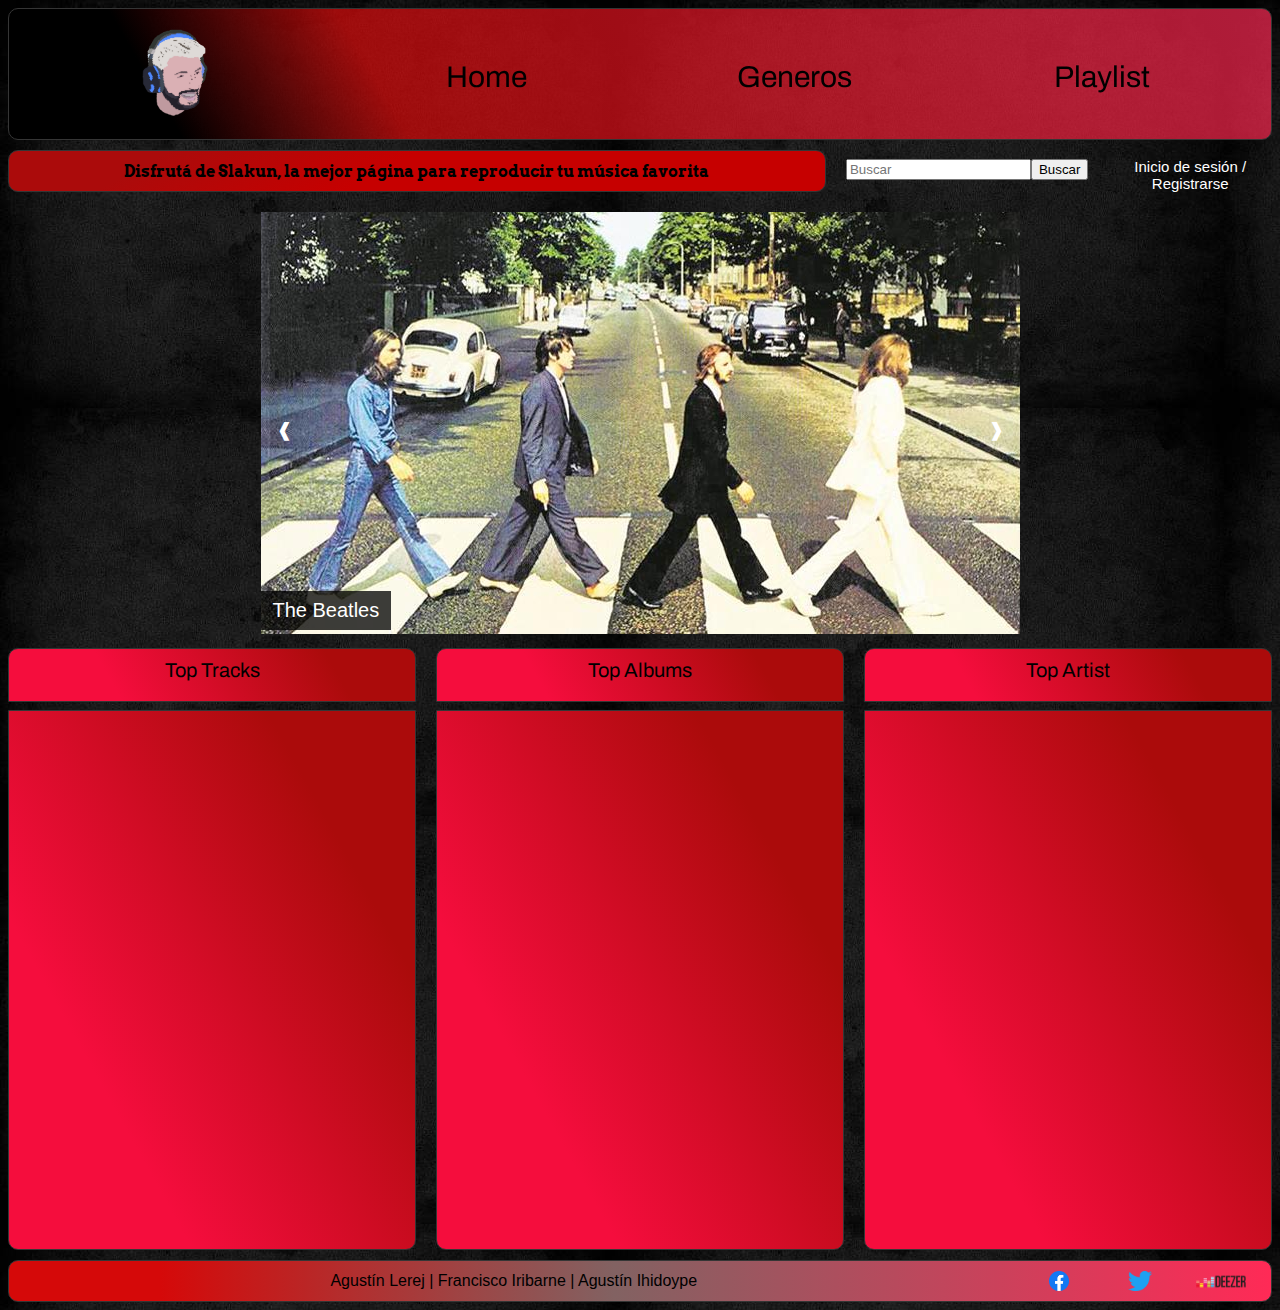
<file: html/index.html>
<!DOCTYPE html>
<html lang="en">
<head>
    <meta charset="UTF-8">
    <meta name="viewport" content="width=device-width, initial-scale=1.0">
    <title>Slakun</title>
    <link rel="icon" href="../img/logo2.ico.png">
    <link rel="stylesheet" href="../css/index.css">
    <link href="https://fonts.googleapis.com/css2?family=Montserrat&display=swap" rel="stylesheet">
    <link href="https://fonts.googleapis.com/css2?family=Archivo:wght@500&display=swap" rel="stylesheet">
    <link href="https://fonts.googleapis.com/css2?family=Arvo&display=swap" rel="stylesheet">
</head>
<body>
    <div class="total">
    <header>
        <a href="index.html"><img class="logo" src="../img/logo2.png" alt="logo"></a>
        <div class="titulos"><a href="index.html">Home</a> </div>
        <div class="titulos"><a href="generos.html">Generos</a> </div>
        <Div class="titulos"><a href="playlist.html">Playlist</a></Div>
    </header>
    <div class="intermedio">
        <div class="premio"> <h1>Disfrutá de Slakun, la mejor página para reproducir tu música favorita</h1> </div>
        <form class="buscador" action="resultados.html" method="GET" >
            <input type="text" name="search" placeholder="Buscar">
            <button class="sumbit" type="sumbit">Buscar</button>
        </form>
        <a class="registro" href="registro.html">Inicio de sesión / Registrarse</a>
    </div>
    <div class="Carrusel">
        <div class="FotosCarrusel fade">
            <img class="artCarrusel" src="../img/Beatles.jpg" >
            <div class="texto">The Beatles</div>
        </div>
        <div class="FotosCarrusel fade">
            <img class="artCarrusel" src="../img/RS.jpg" >
            <div class="texto">Rolling Stones</div>
          </div>
          <div class="FotosCarrusel fade">
            <img class="artCarrusel" src="../img/GnR.jpg" >
            <div class="texto">Guns n Roses</div>
          </div>
          <div class="FotosCarrusel fade">
              <img class="artCarrusel" src="../img/Kiss.jpg">
              <div class="texto">Kiss</div>
          </div>
          <a class="antes" onclick="plusSlides(-1)">&#10096;</a>
          <a class="despues" onclick="plusSlides(1)">&#10097;</a>
    </div>
<div class="triple">
    <div class="tracks" >
        <div class="semititulos"><p class="top">Top Tracks</p> </div>
        <div class="abajo">

        </div>
    </div>
    <Div class="albums">
        <div class="semititulos"> <p class="top">Top Albums</p> </div>
        <div class="abajo2"> 
                     
        </div>
           
    </Div>
    <div class="artist">
        <div class="semititulos"><p class="top">Top Artist</p></div>
        <div class="abajo3">
            
        </div>
    </div>
</div>
<footer>
    <div class="AgusLerej">Agustín Lerej | Francisco Iribarne | Agustín Ihidoype</div>
    <div class="redesSociales"><img class="facebook" src="../img/facebook.png" alt="facebook"><img class="twitter" src="../img/twitter.png" alt="twitter"><img class="deezer" src="../img/deezer.png" alt="deezer" width="50px"></div>
</footer>
<script src="../js/index.js"></script>
</div>

</body>
</html>
</file>
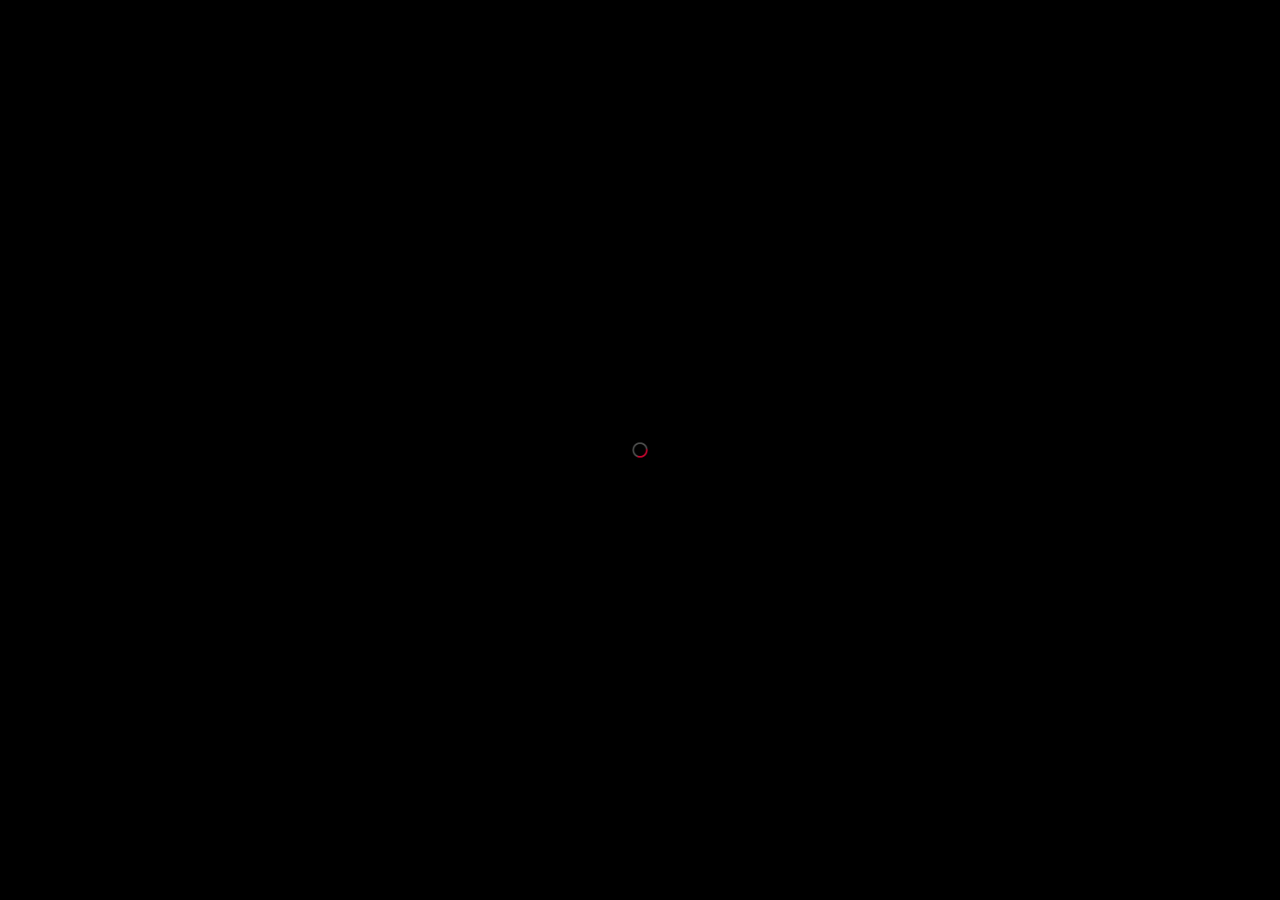
<file: html/detailalbum.html>
<!DOCTYPE html>
<html lang="en">
<head>
    <meta charset="UTF-8">
    <meta name="viewport" content="width=device-width, initial-scale=1.0">
    <title>Slakun</title>
    <link rel="icon" href="../img/logo2.ico.png">
    <link rel="stylesheet" href="../css/detailalbum.css">
    <link href="https://fonts.googleapis.com/css2?family=Montserrat&display=swap" rel="stylesheet">
    <link href="https://fonts.googleapis.com/css2?family=Archivo:wght@500&display=swap" rel="stylesheet">
</head>
<body>
    <div class="total">
        <header>
            <a href="index.html"><img class="logo" src="../img/logo2.png" alt="logo"></a>
            <div class="titulos"><a href="index.html">Home</a> </div>
            <div class="titulos"><a href="generos.html">Generos</a> </div>
            <Div class="titulos"><a href="playlist.html">Playlist</a></Div>
        </header>
        <form class="buscador" action="resultados.html" method="GET" >
            <input type="text" name="search" placeholder="Buscar">
            <button type="sumbit">Buscar</button>
        </form>
        <section>
            <div class="loader">
                <img src="../img/loading.gif" alt="Loading...">
            </div>
            <div class="infoAlbum">
                
            </div>
            <ul class="listado">
                
            </ul>
        </section>
        <footer>
            <div class="AgusLerej">Agustín Lerej | Francisco Iribarne | Agustín Ihidoype</div>
            <div class="redesSociales"><img class="facebook" src="../img/facebook.png" alt="facebook"><img class="twitter" src="../img/twitter.png" alt="twitter"><img class="deezer" src="../img/deezer.png" alt="deezer" width="50px"></div>
        </footer>
   
    </div>
    
    <script src="../js/detailalbum.js"></script>
</body>
</html>
</file>
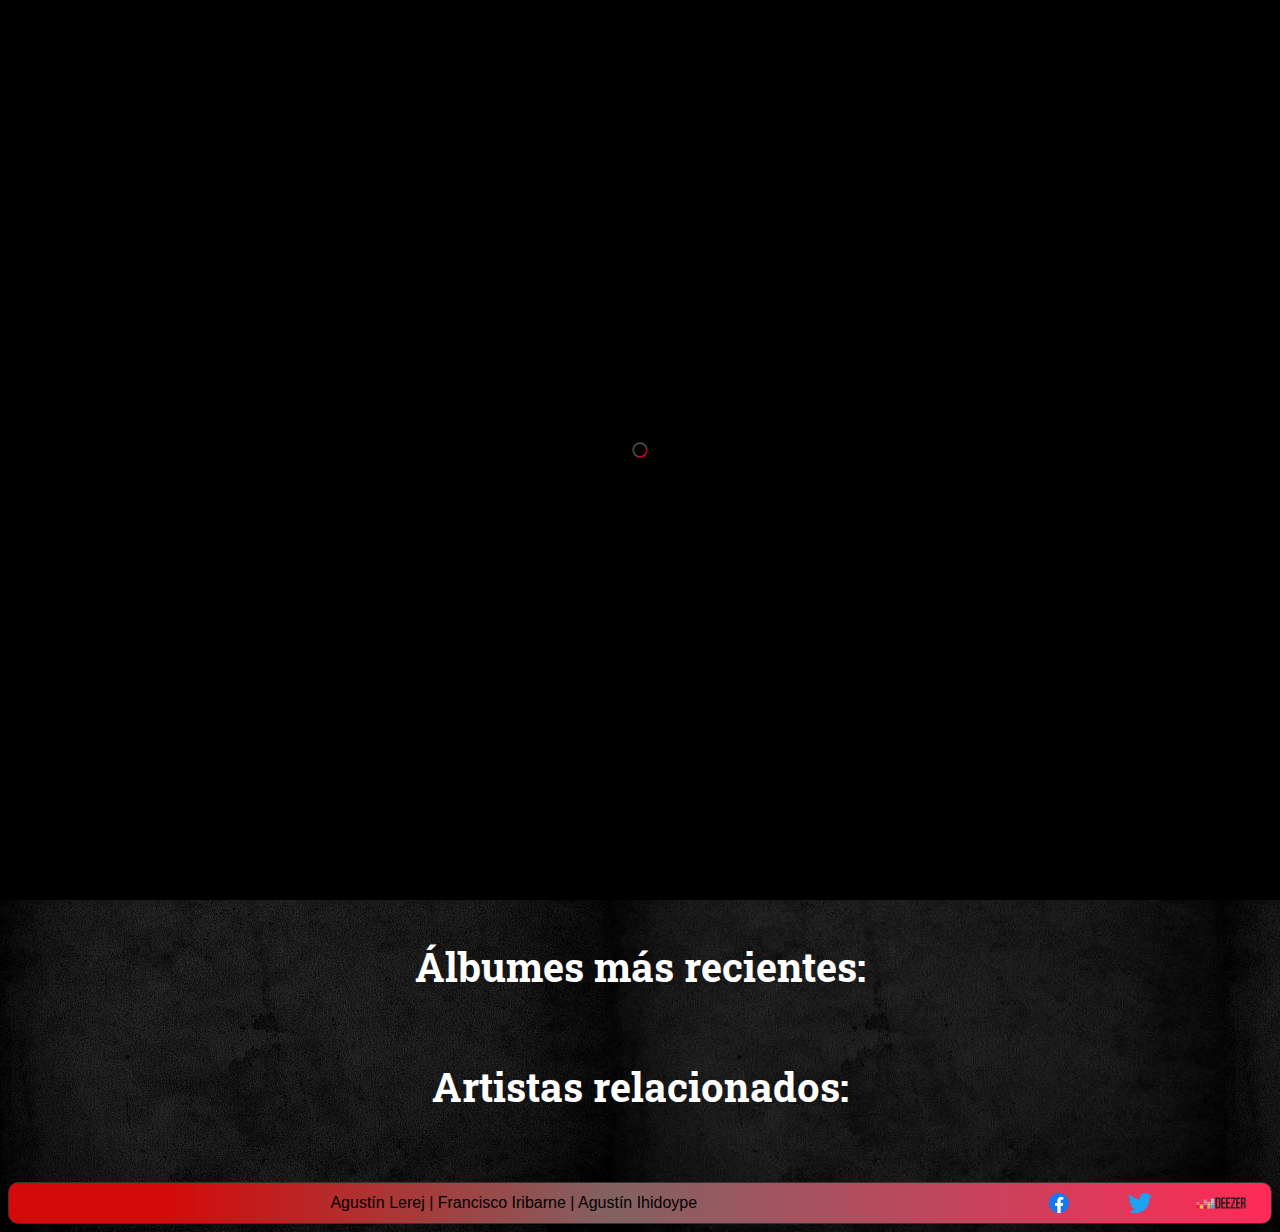
<file: html/detailartist.html>
<!DOCTYPE html>
<html lang="en">
<head>
    <meta charset="UTF-8">
    <meta name="viewport" content="width=device-width, initial-scale=1.0">
    <title>Slakun</title>
    <link rel="icon" href="../img/logo2.ico.png">
    <link rel="stylesheet" href="../css/detailartist.css">
    <link href="https://fonts.googleapis.com/css2?family=Montserrat&display=swap" rel="stylesheet">
    <link href="https://fonts.googleapis.com/css2?family=Archivo:wght@500&display=swap" rel="stylesheet">
    <link href="https://fonts.googleapis.com/css2?family=Roboto+Slab&display=swap" rel="stylesheet">
</head>
<body>
    <div class="total">
    <header>
        <a href="index.html"><img class="logo" src="../img/logo2.png" alt="logo"></a>
        <div class="titulos"><a href="index.html">Home</a> </div>
        <div class="titulos"><a href="generos.html">Generos</a> </div>
        <Div class="titulos"><a href="playlist.html">Playlist</a></Div>
    </header>
    <form class="buscador" action="resultados.html" method="GET" >
        <input type="text" name="search" placeholder="Buscar">
        <button type="sumbit">Buscar</button>
    </form>
    <section>
        <div class="loader">
            <img src="../img/loading.gif" alt="Loading...">
        </div>
    <div class="arriba">
    <div class="izquierda">
        <img class="fotoArtista">
        <h1></h1>
        <p class="fans">Número de seguidores: </p>
    </div>
    <div class="derecha">
        <h2>Top 5 Canciones Más Escuchadas:</h2>
        <ul class="canciones">
            
        </ul>
    </div>
    </div>
    <div class="abajo">
        <h2>Álbumes más recientes:</h2>
        <div class="albumes">
        </div> 
    </div>
    <div class="related">
        <h2>Artistas relacionados:</h2>
        <div class="relacionados">
        </div>
    </div>
    </section>
    <footer>
        <div class="AgusLerej">Agustín Lerej | Francisco Iribarne | Agustín Ihidoype</div>
        <div class="redesSociales"><img class="facebook" src="../img/facebook.png" alt="facebook"><img class="twitter" src="../img/twitter.png" alt="twitter"><img class="deezer" src="../img/deezer.png" alt="deezer" width="50px"></div>
    </footer>
</div>

<script src="../js/detailartist.js"></script>
</body>
</html>
</file>
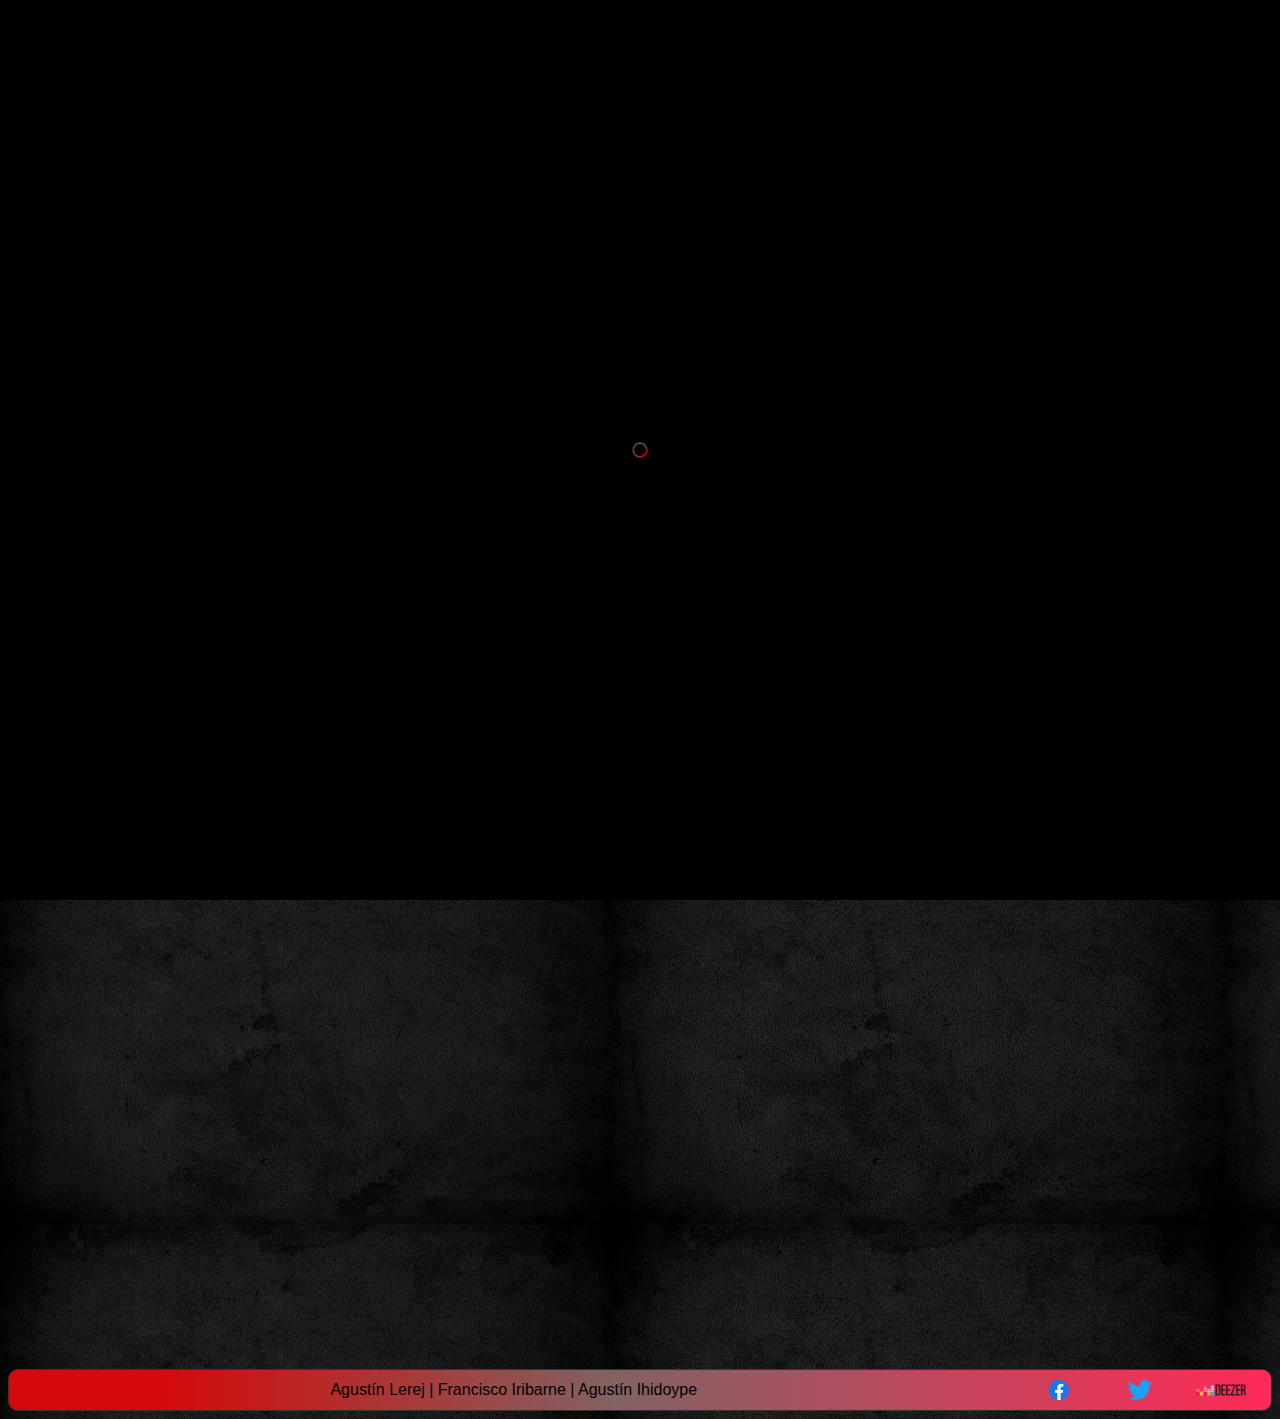
<file: html/detailgenre.html>
<!DOCTYPE html>
<html lang="en">
<head>
    <meta charset="UTF-8">
    <meta name="viewport" content="width=device-width, initial-scale=1.0">
    <title>Slakun</title>
    <link rel="icon" href="../img/logo2.ico.png">
    <link rel="stylesheet" href="../css/detailgenre.css">
    <link href="https://fonts.googleapis.com/css2?family=Montserrat&display=swap" rel="stylesheet">
    <link href="https://fonts.googleapis.com/css2?family=Archivo:wght@500&display=swap" rel="stylesheet">
</head>
<body>
    <div class="total">
        <header>
            <a href="index.html"><img class="logo" src="../img/logo2.png" alt="logo"></a>
            <div class="titulos"><a href="index.html">Home</a> </div>
            <div class="titulos"><a href="generos.html">Generos</a> </div>
            <Div class="titulos"><a href="playlist.html">Playlist</a></Div>
        </header>
        <form class="buscador" action="resultados.html" method="GET" >
            <input type="text" name="search" placeholder="Buscar">
            <button type="sumbit">Buscar</button>
        </form>
        <section>
            <div class="loader">
                <img src="../img/loading.gif" alt="Loading...">
            </div>
            <h1 class="NombreGenero"></h1>
            <h2>Top 10 artists</h2>
            <div class="artists"></div>

        </section>
        <footer>
            <div class="AgusLerej">Agustín Lerej | Francisco Iribarne | Agustín Ihidoype</div>
            <div class="redesSociales"><img class="facebook" src="../img/facebook.png" alt="facebook"><img class="twitter" src="../img/twitter.png" alt="twitter"><img class="deezer" src="../img/deezer.png" alt="deezer" width="50px"></div>
        </footer>
    </div>
    <script src="../js/detailgenre.js"></script>
</body>
</html>
</file>
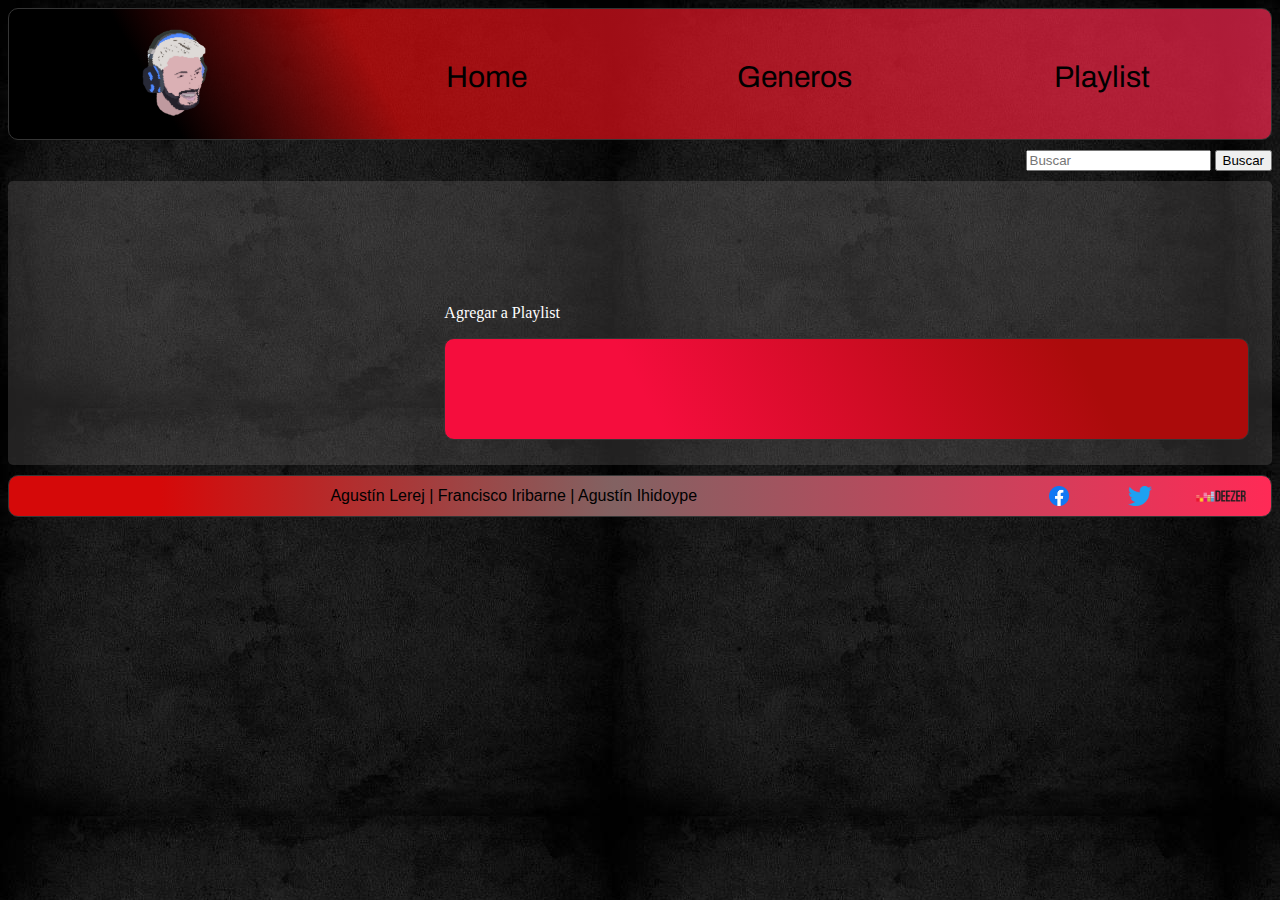
<file: html/detailtrack.html>
<!DOCTYPE html>
<html lang="en">
<head>
    <meta charset="UTF-8">
    <meta name="viewport" content="width=device-width, initial-scale=1.0">
    <title>Slakun</title>
    <link rel="icon" href="../img/logo2.ico.png">
    <link rel="stylesheet" href="../css/detailtrack.css">
    <link href="https://fonts.googleapis.com/css2?family=Montserrat&display=swap" rel="stylesheet">
    <link href="https://fonts.googleapis.com/css2?family=Archivo:wght@500&display=swap" rel="stylesheet">
</head>
<body>
    <div class="total">
        <header>
            <a href="index.html"><img class="logo" src="../img/logo2.png" alt="logo"></a>
            <div class="titulos"><a href="index.html">Home</a> </div>
            <div class="titulos"><a href="generos.html">Generos</a> </div>
            <Div class="titulos"><a href="playlist.html">Playlist</a></Div>
        </header>
        <form class="buscador" action="resultados.html" method="GET" >
            <input type="text" name="search" placeholder="Buscar">
            <button type="sumbit">Buscar</button>
        </form>
        <section>
            <div class="album">
                
            </div>
            <div class="info">
                <h1></h1>
                <h2> </h2>
                <p><a href="#" class="agregar">Agregar a Playlist</a></p>  
                <div class="agregados"></div>
            </div>  
           
                     
        </section>
        <footer>
            <div class="AgusLerej">Agustín Lerej | Francisco Iribarne | Agustín Ihidoype</div>
            <div class="redesSociales"><img class="facebook" src="../img/facebook.png" alt="facebook"><img class="twitter" src="../img/twitter.png" alt="twitter"><img class="deezer" src="../img/deezer.png" alt="deezer" width="50px"></div>
        </footer>
    </div>
    <script src="../js/detailtrack.js"></script>
</body>
</html>
</file>
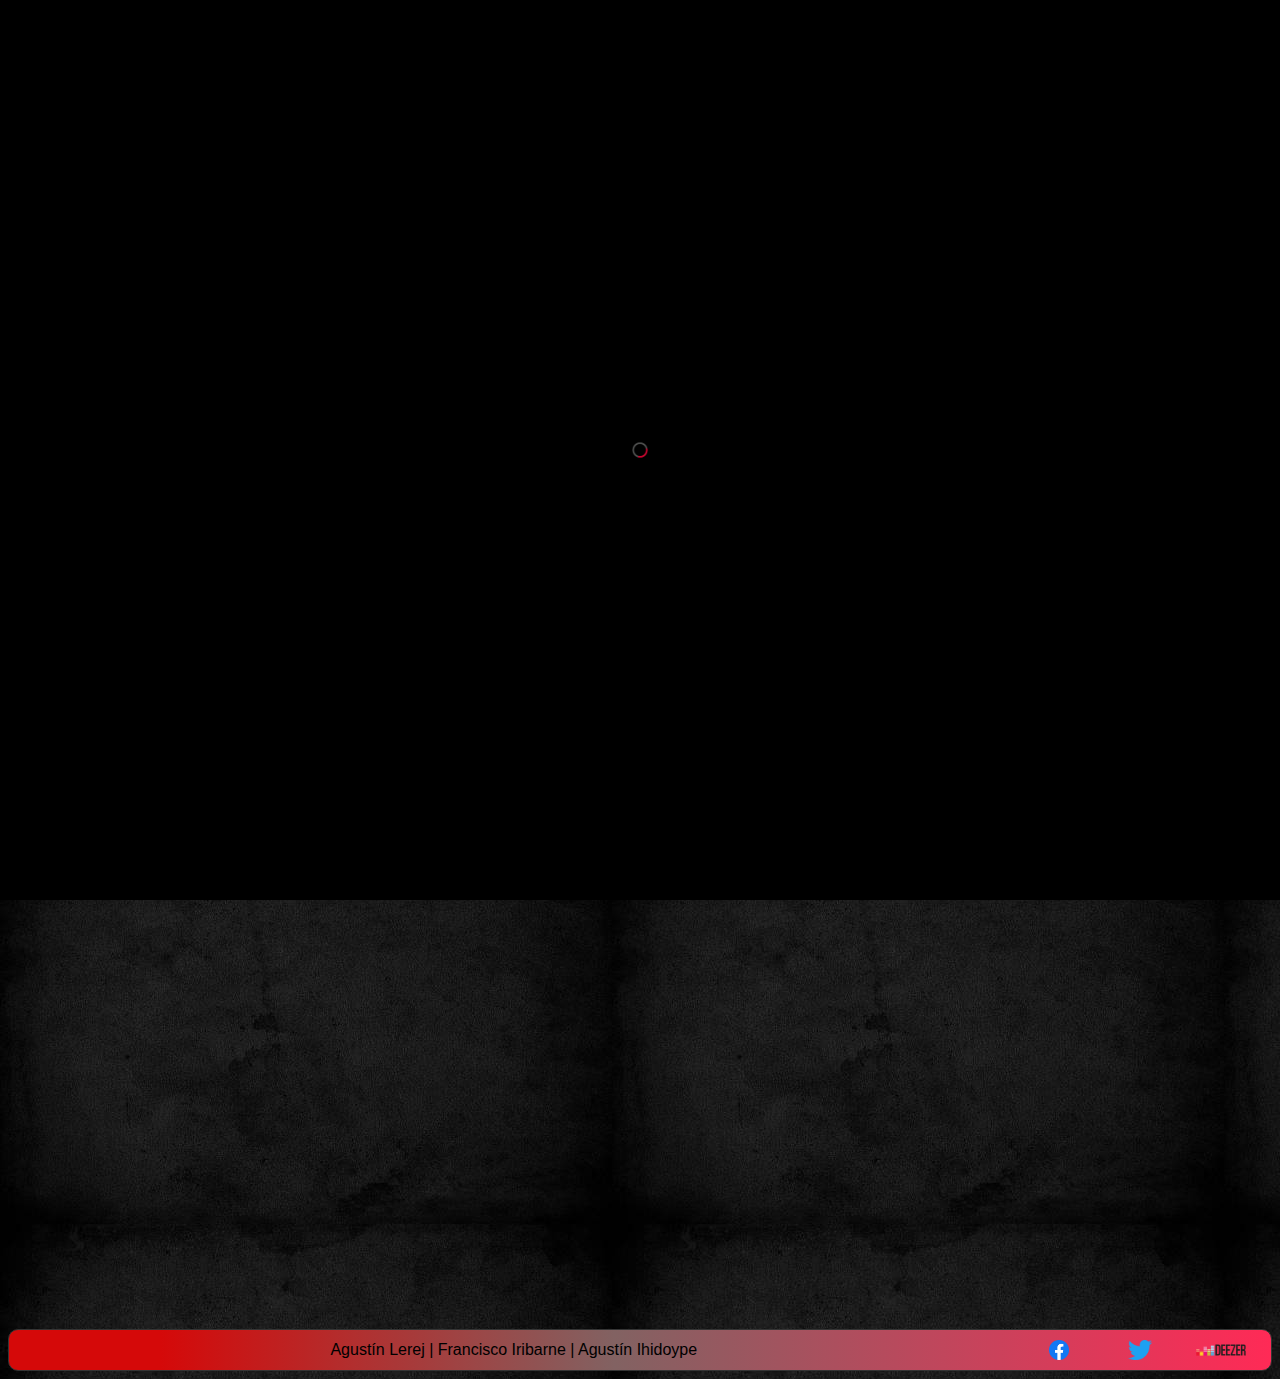
<file: html/generos.html>
<!DOCTYPE html>
<html lang="en">
<head>
    <meta charset="UTF-8">
    <meta name="viewport" content="width=device-width, initial-scale=1.0">
    <title>Slakun</title>
    <link rel="icon" href="../img/logo2.ico.png">
    <link rel="stylesheet" href="../css/generos.css">
    <link href="https://fonts.googleapis.com/css2?family=Montserrat&display=swap" rel="stylesheet">
    <link href="https://fonts.googleapis.com/css2?family=Archivo:wght@500&display=swap" rel="stylesheet">
 
</head>
<body>
    <div class="total">
    <header>
        <a href="index.html"><img class="logo" src="../img/logo2.png" alt="logo"></a>
        <div class="titulos"><a href="index.html">Home</a> </div>
        <div class="titulos"><a href="generos.html">Generos</a> </div>
        <Div class="titulos"><a href="playlist.html">Playlist</a></Div>
    </header>
    <form class="buscador" action="resultados.html" method="GET" >
        <input type="text" name="search" placeholder="Buscar">
        <button type="sumbit">Buscar</button>
    </form>
        <h1>GÉNEROS</h1>  
    <div class="generos">
        <div class="loader">
            <img src="../img/loading.gif" alt="Loading...">
        </div>
    </div>
    <footer>
        <div class="AgusLerej">Agustín Lerej | Francisco Iribarne | Agustín Ihidoype</div>
        <div class="redesSociales"><img class="facebook" src="../img/facebook.png" alt="facebook"><img class="twitter" src="../img/twitter.png" alt="twitter"><img class="deezer" src="../img/deezer.png" alt="deezer" width="50px"></div>
    </footer>
    </div>
    <script src="../js/generos.js"></script>
</body>
</html>
</file>
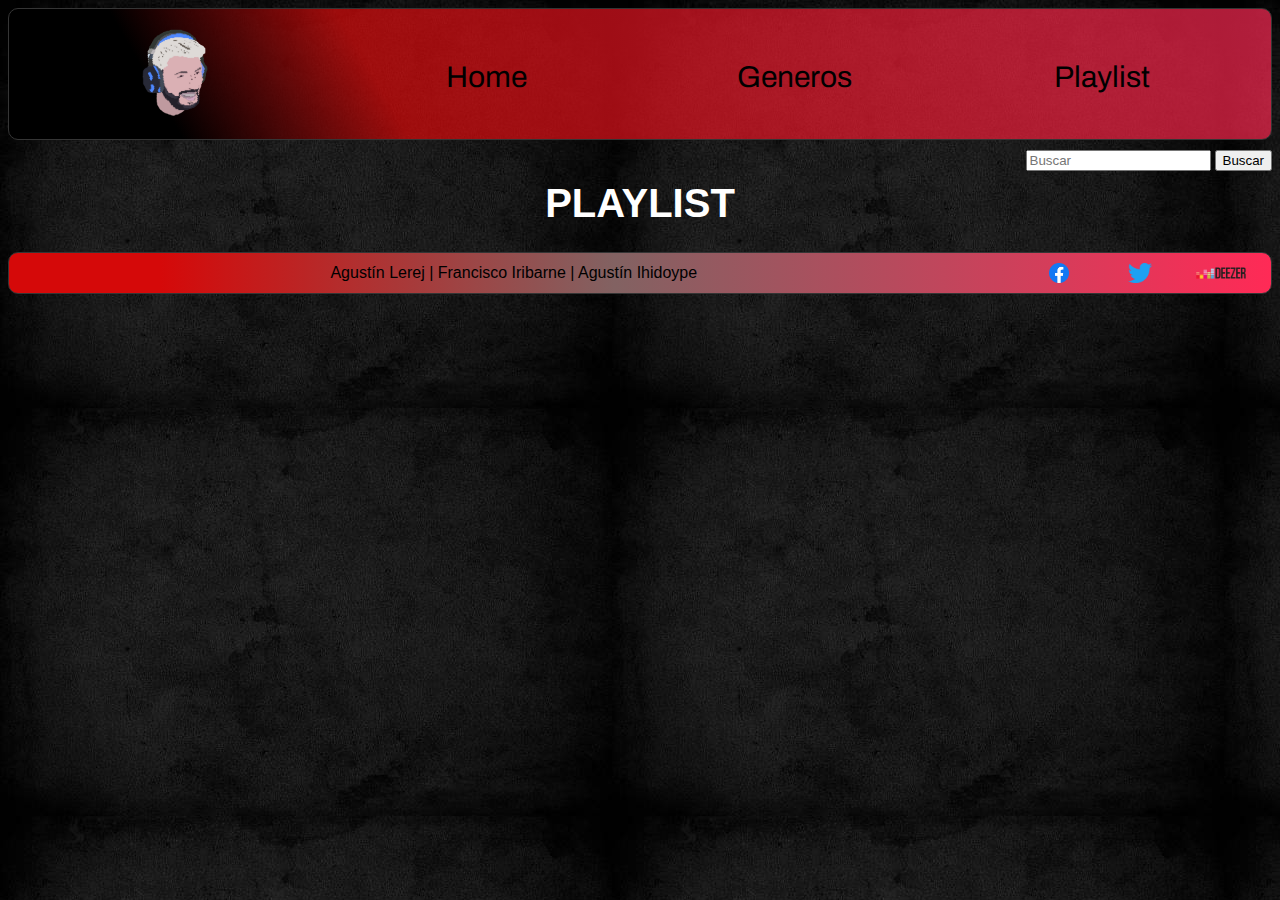
<file: html/playlist.html>
<!DOCTYPE html>
<html lang="en">
<head>
    <meta charset="UTF-8">
    <meta name="viewport" content="width=device-width, initial-scale=1.0">
    <title>Slakun</title>
    <link rel="icon" href="../img/logo2.ico.png">
    <link rel="stylesheet" href="../css/playlist.css">
    <link href="https://fonts.googleapis.com/css2?family=Montserrat&display=swap" rel="stylesheet">
    <link href="https://fonts.googleapis.com/css2?family=Archivo:wght@500&display=swap" rel="stylesheet">
</head>
<body>
    <div class="total">
    <header>
        <a href="index.html"><img class="logo" src="../img/logo2.png" alt="logo"></a>
        <div class="titulos"><a href="index.html">Home</a> </div>
        <div class="titulos"><a href="generos.html">Generos</a> </div>
        <Div class="titulos"><a href="playlist.html">Playlist</a></Div>
    </header>
    <form class="buscador" action="resultados.html" method="GET" >
        <input type="text" name="search" placeholder="Buscar">
        <button type="sumbit">Buscar</button>
    </form>
    <section>
        <h1>PLAYLIST</h1>
        <ul class="playlistWrapper">
        </ul>
    </section>
    <footer>
        <div class="AgusLerej">Agustín Lerej | Francisco Iribarne | Agustín Ihidoype</div>
        <div class="redesSociales"><img class="facebook" src="../img/facebook.png" alt="facebook"><img class="twitter" src="../img/twitter.png" alt="twitter"><img class="deezer" src="../img/deezer.png" alt="deezer" width="50px"></div>
    </footer>
    
</div>
<script src="../js/playlist.js"></script>
</body>
</html>
</file>
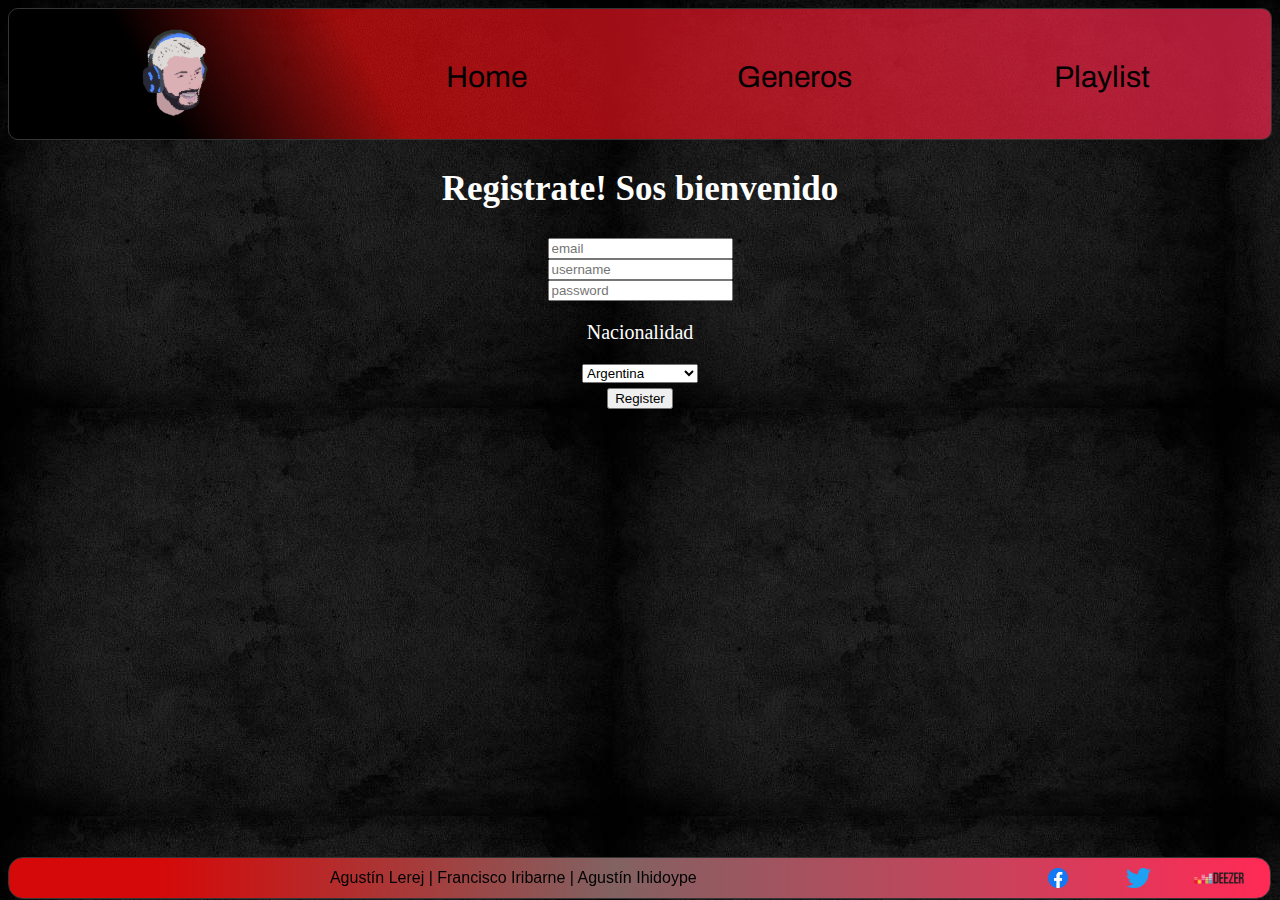
<file: html/registro.html>
<!DOCTYPE html>
<html lang="en">
<head>
    <meta charset="UTF-8">
    <meta name="viewport" content="width=device-width, initial-scale=1.0">
    <title>Slakun</title>
    <link rel="icon" href="../img/logo2.ico.png">
    <link rel="stylesheet" href="../css/registro.css">
    <link href="https://fonts.googleapis.com/css2?family=Montserrat&display=swap" rel="stylesheet">
    <link href="https://fonts.googleapis.com/css2?family=Archivo:wght@500&display=swap" rel="stylesheet">
</head>
<body>
    <div class="total">
        <header>
            <a href="index.html"><img class="logo" src="../img/logo2.png" alt="logo"></a>
            <div class="titulos"><a href="index.html">Home</a> </div>
            <div class="titulos"><a href="generos.html">Generos</a> </div>
            <Div class="titulos"><a href="playlist.html">Playlist</a></Div>
        </header>
   
    <h2>Registrate! Sos bienvenido</h2>
    <form action="" method="GET">
        <div class="form-group">
            <input type="email" name="email" placeholder="email">
        </div>
        <div class="form-group">
            <input type="text" name="username" placeholder="username">
        </div>
        <div class="form-group">
            <input type="password" name="password" placeholder="password">
        </div>
        <div class="form-group">
            <p class="nacionalidad">Nacionalidad</p>
            <select name="nacionalidad" id="">
                <option value="ar">Argentina</option>
                <option value="bo">Bolivia</option>
                <option value="br">Brasil</option>
                <option value="ca">Canadá</option>
                <option value="cl">Chile</option>
                <option value="co">Colombia</option>
                <option value="ec">Ecuador</option>
                <option value="mx">México</option>
                <option value="pa">Paraguay</option>
                <option value="ur">Uruguay</option>
                <option value="ve">Venezuela</option>
                <option value="us">Estados Unidos</option>
            </select>
        </div>
        <div class="button">
            <button type="submit">Register</button>
        </div>
    </form>
<footer>
    <div class="AgusLerej">Agustín Lerej | Francisco Iribarne | Agustín Ihidoype</div>
    <div class="redesSociales"><img class="facebook" src="../img/facebook.png" alt="facebook"><img class="twitter" src="../img/twitter.png" alt="twitter"><img class="deezer" src="../img/deezer.png" alt="deezer" width="50px"></div>
</footer>
</div>
</body>
</html>
</file>
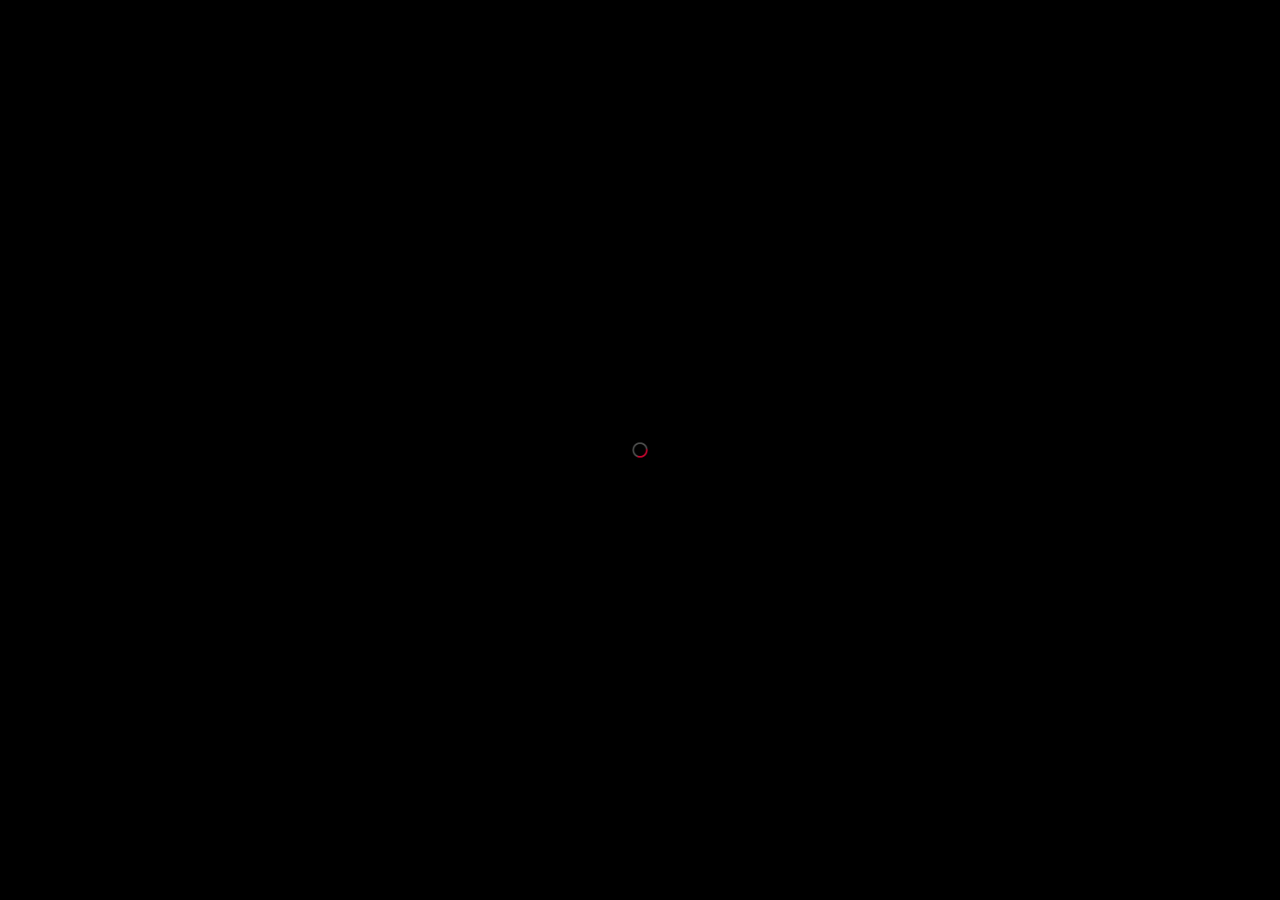
<file: html/resultados.html>
<!DOCTYPE html>
<html lang="en">
<head>
    <meta charset="UTF-8">
    <meta name="viewport" content="width=device-width, initial-scale=1.0">
    <title>Slakun</title>
    <link rel="icon" href="../img/logo2.ico.png">
    <link href="https://fonts.googleapis.com/css2?family=Montserrat&display=swap" rel="stylesheet">
    <link href="https://fonts.googleapis.com/css2?family=Archivo:wght@500&display=swap" rel="stylesheet">
    <link rel="stylesheet" href="../css/resultados.css">
</head>
<body>
<div class="total">
        <header>
            <a href="index.html"><img class="logo" src="../img/logo2.png" alt="logo"></a>
            <div class="titulos"><a href="index.html">Home</a> </div>
            <div class="titulos"><a href="generos.html">Generos</a> </div>
            <Div class="titulos"><a href="playlist.html">Playlist</a></Div>
        </header>
        <form class="buscador" action="resultados.html" method="GET" >
            <input type="text" name="search" placeholder="Buscar">
            <button type="sumbit">Buscar</button>
        </form>
        <section class="lista">
            <div class="loader">
                <img src="../img/loading.gif" alt="Loading...">
            </div>
        </section>
        
        <footer>
            <div class="AgusLerej">Agustín Lerej | Francisco Iribarne | Agustín Ihidoype</div>
            <div class="redesSociales"><img class="facebook" src="../img/facebook.png" alt="facebook"><img class="twitter" src="../img/twitter.png" alt="twitter"><img class="deezer" src="../img/deezer.png" alt="deezer" width="50px"></div>
        </footer>
</div>
<script src="../js/resultados.js"></script>
</body>
</html>
</file>
<file: css/index.css>
.total{
    display: grid;
    grid-template-rows: 2fr 0.1 1fr 3fr 0.2fr;
    margin: auto;
}
header{
    display: grid;
    background: rgb(0,0,0);
    background: linear-gradient(60deg, rgba(0,0,0,1) 13%, rgba(213,9,9,0.7119368865710347) 30%, rgba(255,42,86,0.6895279229856005) 100%);
    grid-template-columns: 1fr 1fr 1fr 1fr;
    border: white 5px;
    font-family: 'Archivo', sans-serif;
    font-size: 30px;
    padding: 15px;
    border: solid #353535 1.5px;
    height: 100px;
    position: sticky;
    top: 0;
    z-index: 1;
    border-radius: 10px;
}
h1{
    text-align: center;
    color:black;
    font-family: 'Arvo', serif;
    text-align: center;
    font-size: 16px;
    font-weight: none;
    
}
.logo{
    margin: auto;
    height: 100px;
}

.titulos{
    margin: auto;
}
body{
    background-image: url(../img/fondo2.jpg);
}
a{
    text-decoration: none;
    text-align: center;
    color: black;
}
.intermedio{
    display: grid;
    grid-template-columns: 5fr 1fr 1fr;
    gap: 20px;
}
.premio{
    border-radius: 10px;
    background: rgb(171,11,11);
    background: linear-gradient(151deg, rgba(171,11,11,1) 18%, rgba(198,0,0,1) 46%);
    border: solid #353535 1.5px;
    margin-top: 10px;
}
.buscador{
    display: grid;
    grid-template-columns: 2fr 1fr;
    margin: auto;
    height: 15px;
}
.registro{
    text-decoration: none;
    color: white;
    margin-top: 18px;
    font-size: 15px;
    font-family: 'Segoe UI', Tahoma, Geneva, Verdana, sans-serif;
}
.Carrusel{
    max-width: 100%;
    position: relative;
    margin: auto;
    margin-top: 20px;
  }
  .FotosCarrusel{
      display: none;
  }
  .antes, .despues {
    cursor: pointer;
    position: absolute;
    top: 50%;
    width: auto;
    margin-top: -22px;
    padding: 16px;
    color: white;
    font-weight: bold;
    font-size: 18px;
    transition: 0.6s ease;
    border-radius: 0 3px 3px 0;
    user-select: none;
  }
  .despues {
    right: 0;
    border-radius: 3px 0 0 3px;
  }
  .antes:hover, .despues:hover {
    background-color: rgba(0,0,0,0.8);
  }
  .texto {
    color: white;
    font-size: 20px;
    font-family: 'Segoe UI', Tahoma, Geneva, Verdana, sans-serif;
    padding: 8px 12px;
    position: absolute;
    bottom: 8px;
    background-color: rgba(0, 0, 0, 0.76);
  }
  .fade {
    -webkit-animation-name: fade;
    -webkit-animation-duration: 1.5s;
    animation-name: fade;
    animation-duration: 1.5s;
  }
  
  @-webkit-keyframes fade {
    from {opacity: .4}
    to {opacity: 1}
  }
  
  @keyframes fade {
    from {opacity: .4}
    to {opacity: 1}
  }
.triple{
    margin-top: 10px;
    display: grid;
    grid-template-columns: 1fr 1fr 1fr;
    gap: 20px;
    text-align: center;
}
.tracks{
    display: grid;
     grid-template-rows: 1fr 10fr;
     gap: 8px;
     text-align: center;
}
.semititulos{
    background: rgb(171,11,11);
    background: linear-gradient(241deg, rgba(171,11,11,1) 21%, rgba(245,13,61,1) 74%);
    border-top-left-radius: 10px;
    border-top-right-radius: 10px;
    border: solid #353535 1.5px;
}
.top{
    margin-top: 10px;
    font-size: 20px;
    font-family: 'Archivo', sans-serif;
}
.abajo{
    background: rgb(171,11,11);
    background: linear-gradient(241deg, rgba(171,11,11,1) 21%, rgba(245,13,61,1) 74%);
    border-bottom-left-radius: 10px;
    border-bottom-right-radius: 10px;
    font-family: 'Montserrat', sans-serif;
    border: solid #353535 1.5px;
    display: grid;
    grid-template-rows: 1fr 1fr 1fr 1fr;
}

.albums{
    border: white 1px;
    border-radius: 10px;
    display: grid;
    gap: 8px;
    grid-template-rows: 1fr 10fr;
}

.abajo2{
    background: rgb(171,11,11);
    background: linear-gradient(241deg, rgba(171,11,11,1) 21%, rgba(245,13,61,1) 74%);
    border-bottom-left-radius: 10px;
    border-bottom-right-radius: 10px;
    font-family: 'Montserrat', sans-serif;
    border: solid #353535 1.5px;
    display: grid;
    grid-template-rows: 1fr 1fr 1fr 1fr;
}
.artist{
    border: white 1px;
    border-radius: 10px;
    display: grid;
    gap: 8px;
    grid-template-rows: 1fr 10fr;
}

.abajo3{
    background: rgb(171,11,11);
    background: linear-gradient(241deg, rgba(171,11,11,1) 21%, rgba(245,13,61,1) 74%);
    border-bottom-left-radius: 10px;
    border-bottom-right-radius: 10px;
    font-family: 'Montserrat', sans-serif;
    border: solid #353535 1.5px;
    display: grid;
    grid-template-rows: 1fr 1fr 1fr 1fr;
}
.portadaTrack{
    height: 100px;
    margin: auto;
}
.portadaAlbum{
    height: 100px;
    margin: auto;
}
.portadaArtist{
    height: 100px;
    margin: auto;
}
footer{
    background: rgb(213,9,9);
    background: linear-gradient(90deg, rgba(213,9,9,1) 12%, rgba(130,98,98,1) 48%, rgba(255,42,86,1) 100%);
    border-radius: 10px;
    border: solid #353535 1.5px;
    display: grid;
    grid-template-columns: 4fr 1fr;
    margin-top: 10px;
    font-family: -apple-system, BlinkMacSystemFont, 'Segoe UI', Roboto, Oxygen, Ubuntu, Cantarell, 'Open Sans', 'Helvetica Neue', sans-serif;
}
.AgusLerej{
    margin: auto;
}
.facebook{
    height: 20px;
    margin: auto;
    padding: 10px;
}
.twitter{
    height: 20px;
    margin: auto;
    padding: 10px;
}
.deezer{
    height: 30x;
    margin: auto;
    padding: 5px;
}
.redesSociales{
    text-align: right;
    padding-right: 10px;
    display: grid;
    grid-template-columns: 1fr 1fr 1fr;
}
.trackblock{
    display: grid;
    grid-template-columns: 1fr 3fr;
    padding: 5px;
    border-bottom: solid black;
}
.albumblock{
    display: grid;
    grid-template-columns: 1fr 3fr;
    padding: 5px;
    border-bottom: solid black;
}

.artistblock{
    display: grid;
    grid-template-columns: 1fr 3fr;
    padding: 5px;
    border-bottom: solid black;
}
@media(max-width: 768px){
    .total{
        display: grid;
        grid-template-rows: unset;
    }
    header{
        height: 100px;
        position: static;
    }
    .titulos{
        width: 100%;
       text-align: center;
    }
    .logo{
        height: 75px ;
    }
    .titulos{
        font-size: 25px;
    }
    p{
        font-size: 12px;
    }
    .premio{
        display: none;
    }
    .intermedio{
        height: 30px;
        grid-template-columns: 1fr 1fr;
    }
    .registro{
        margin-top: 10px;
        font-size: 20px;
    }
    .Carrusel{
        display: none;
    }
    .albumblock{
        grid-template-columns: 1fr;
        grid-template-rows: 3fr 1fr;
    }
    .portadaTrack{
        height: 90%;
        margin: auto;
    }
    .portadaAlbum{
        height: 90%;
        margin: auto;
    }
    .portadaArtist{
        height: 90%;
        margin: auto;
    }
    .AgusLerej{
        font-size: 12px;
        margin: auto;
    }
    .facebook{
        height: 10px;
        margin: auto;
        padding: 5px;
    }
    .twitter{
        height: 10px;
        margin: auto;
        padding: 5px;
    }
    .deezer{
        height: 15px;
        margin: auto;
        padding: 5px;
    }
}
@media(max-width: 320px){
    header{
        display: grid;
        grid-template-columns: none; 
        background: rgb(0,0,0);
        background: linear-gradient(180deg, rgba(0,0,0,1) 21%, rgba(213,9,9,0.7119368865710347) 46%, rgba(255,42,86,0.6895279229856005) 100%);
        align-items: center;
        grid-template-rows: 0.5fr 0.5fr 0.5fr 0.5fr;
        font-size: 8px;
        height: 150px;
    }
    .logo{
        height: 50px;
        margin: auto;
    }
    .titulos{
         border-top: solid rgba(0, 0, 0, 0.5);
    }
    .intermedio{
        margin-top: 10px;
        grid-template-rows: 1fr 1fr;
        grid-template-columns: 1fr;
        gap: 1px;
    }
    .buscador{
        margin: 0;
        height: 15px;
    }
    .registro{
        font-size: 15px;
    }
    .puntos{
        display: none;
    }
    .triple{
        grid-auto-rows: 1fr 1fr 1fr;
        grid-template-columns: 1fr;
    }
    .albumblock{
        vertical-align: top;
        text-align: center;
        grid-template-rows: 2fr 1fr;
        border-left: solid black 1px;
    }
    .tracks{
        grid-template-rows: 1fr 4fr;
    }
    .albums{
        grid-template-rows: 1fr 4fr;
    }
    .artist{
        grid-template-rows: 1fr 4fr;
    }
    .abajo{
        grid-template-columns: 1fr 1fr;
        grid-template-rows: 1fr 1fr;
    }
    .abajo2{
        grid-template-columns: 1fr 1fr;
        grid-template-rows: 1fr 1fr;
    }
    .abajo3{
        grid-template-columns: 1fr 1fr;
        grid-template-rows: 1fr 1fr;
    }
    .trackblock{
        vertical-align: top;
        text-align: center;
    }
    .artistblock{
        vertical-align: top;
        text-align: center;
    }
    .nombrecancion{
        display: block;
        font-size: 15px;
    }
    footer{
        grid-template-columns: 1fr;
        grid-template-rows: 1fr 1fr;
    }
    .AgusLerej{
        font-size: 10px;
    }
    .facebook{
        height: 10px;
        margin: auto;
    }
    .twitter{
        height: 10px;
        margin: auto;
    }
    .deezer{
        height: 15px;
        margin: auto;
    }
    .semititulos{
        margin-top: 15px;
    }
    .portadaTrack{
        height: 100px;
    }
    .portadaAlbum{
        height: 100px;
    }
    .portadaArtist{
        height: 100px;
    }

}
</file>
<file: css/detailalbum.css>
.loader{
    position: fixed;
    z-index: 99;
    top: 0;
    left: 0;
    width: 100%;
    height: 100%;
    background: black;
    display: flex;
    justify-content: center;
    align-items: center;
}
.loader > img {
    width: 100px;
}
.loader.hidden {
    animation: fadeOut 5s;
    animation-fill-mode: forwards;
}
@keyframes fadeOut {
    100% {
        opacity: 0;
        visibility: hidden;
    }
}
header{
    display: grid;
    background: rgb(0,0,0);
    background: linear-gradient(60deg, rgba(0,0,0,1) 13%, rgba(213,9,9,0.7119368865710347) 30%, rgba(255,42,86,0.6895279229856005) 100%);    grid-template-columns: 1fr 1fr 1fr 1fr;
    border: white 5px;
    font-family: 'Archivo', sans-serif;
    font-size: 30px;
    padding: 15px;
    border: solid #353535 1.5px;
    height: 100px;
    position: sticky;
    top: 0;
    z-index: 1;
    border-radius: 10px;
}
.buscador{
    text-align: right;
    margin-top: 10px;
}
.logo{
    margin: auto;
    height: 100px;
}
.titulos{
    margin: auto;
}
body{
    background-image: url(../img/fondo2.jpg);
}
a{
    text-decoration: none;
    text-align: center;
    color: black;
}
.agregar{
    margin: auto;
    height: 40px;
    width: 120px;
    border-radius: 20px;    
}
.sonar{
    background-color: rgba(0, 0, 0, 0.664);
    position: absolute;
    position: sticky;
    bottom: 0;
    height: 80px;
    margin: auto;
    display: grid;
    grid-template-columns: 1fr 1fr 1fr;
    padding-left: 30px;
    padding-right: 30px;
}
.infoTema{
    display: grid;
    grid-template-rows: 1fr 1fr;
    gap: 5px;
}
.nombreTema{
    color: white;
    font-size: 20px;
    margin-left: auto;
    margin-right: auto;
    margin-top: 10px;
}
.nombreArista{
    color: white;
    font-size: 15px;
    margin-left: auto;
    margin-right: auto;
}
.reproduccion{
    display: grid;
    grid-template-rows: 1fr 1fr;
}
.botones{
    height: 50px;
    margin-top: 10px;
    gap: 5px;
    margin-left: auto;
    margin-right: auto;
    text-align: center;
}
section{
    display: grid;
    grid-template-columns: 1fr 1.5fr;
    margin-top: 10px;
    gap: 10px;
}
.infoAlbum{
    display: grid;
    grid-template-rows: 0.1fr 0.1fr 0.1fr 4fr;
}
.imagenAlbum{
    height: 500px;
    margin-left: auto;
    margin-right: auto;
}
h1{
    font-size: 40px;
    color: white;
    text-align: center;
    font-weight: normal;
}
h2{
    font-size: 35px;
    color: white;
    text-align: center;
    font-weight: normal;
}
.lanzamiento{
    font-size: 30px;
    color: white;
    text-align: center;
}
ul{
    background: rgb(135,1,1);
    background: linear-gradient(78deg, rgba(135,1,1,1) 51%, rgba(224,0,0,1) 76%);
    padding: 10px;
    display: grid;
    grid-template-rows: 0.2fr 0.2fr 0.2fr 0.2fr 0.2fr 0.2fr 0.2fr;
    border-radius: 10px;
    font-family: 'Montserrat', sans-serif;
}
li{
    list-style: none;
    border: solid black 1px;
    padding: 10px;
    text-align: center;
    font-size: 25px;
    display: grid;
    grid-template-columns: 3fr 1fr;
  
}
.nombre{
    text-align: left;
}
footer{
    background: rgb(213,9,9);
    background: linear-gradient(90deg, rgba(213,9,9,1) 12%, rgba(130,98,98,1) 48%, rgba(255,42,86,1) 100%);
    border-radius: 10px;
    border: solid #353535 1.5px;
    display: grid;
    grid-template-columns: 4fr 1fr;
    margin-top: 10px;
    font-family: -apple-system, BlinkMacSystemFont, 'Segoe UI', Roboto, Oxygen, Ubuntu, Cantarell, 'Open Sans', 'Helvetica Neue', sans-serif;
}
.AgusLerej{
    margin: auto;
}
.facebook{
    height: 20px;
    margin: auto;
    padding: 10px;
}
.twitter{
    height: 20px;
    margin: auto;
    padding: 10px;
}
.deezer{
    height: 30x;
    margin: auto;
    padding: 5px;
}
.redesSociales{
    text-align: right;
    padding-right: 10px;
    display: grid;
    grid-template-columns: 1fr 1fr 1fr;
}
iframe{
    height: 90px;
    width: 100%;
    border-radius: 15px;
}
.agregar{
    font-size: 25px;
}
@media(max-width: 768px){
    header{
        height: 100px;
        position: static;
    }
  
    .logo{
        height: 75px ;
    }
    .titulos{
        font-size: 25px;
    }
    .infoAlbum{
        grid-template-rows: 0.1fr 0.1fr 0.05fr 1fr;
    }
    h1{
        font-size: 30px;
    }
    h2{
        font-size: 25px;
    }
    .lanzamiento{
        font-size: 18px;
    }
    .imagenAlbum{
        height: 300px;
    }
    .nombre{
        font-size: 20px;
    }
    .AgusLerej{
        font-size: 12px;
        margin: auto;
    }
    .facebook{
        height: 10px;
        margin: auto;
        padding: 5px;
    }
    .twitter{
        height: 10px;
        margin: auto;
        padding: 5px;
    }
    .deezer{
        height: 15px;
        margin: auto;
        padding: 5px;
    }
    .agregar{
        font-size: 20px;
    }
}
@media(max-width: 320px){
    header{
        display: grid;
        grid-template-columns: none; 
        background: rgb(0,0,0);
        background: linear-gradient(180deg, rgba(0,0,0,1) 21%, rgba(213,9,9,0.7119368865710347) 46%, rgba(255,42,86,0.6895279229856005) 100%);
        align-items: center;
        grid-template-rows: 0.5fr 0.5fr 0.5fr 0.5fr;
        font-size: 8px;
        height: 150px;
    }
    .titulos{
        border-top: solid rgba(0, 0, 0, 0.5);
        width: 100%;
       text-align: center;
    }
    .logo{
        height: 50px;
        margin: auto;
    }
    section{
        grid-template-columns: none;
        grid-template-rows: 0.5fr 1.6;
    }
    .infoAlbum{
        gap: 2px;
    }
    h1{
        font-size: 25px;
        line-height: 0;
    }
    h2{
        font-size: 20px;
        line-height: 0;
    }
    li{
        display: grid;
        grid-template-columns: 1fr;
        grid-template-rows: 1fr 0.5fr;
    }
    .lanzamiento{
        font-size: 15px;
        line-height: 0;
    }
    iframe{
        width: 100%;
    }
    .agregar{
        padding-top: 10px;
        font-size: 20px;
    }
    .imagenAlbum{
        height: 200px;
        line-height: 0;
    }
    .cancion{
        gap: 30px;
    }
    .boton-play{
        height: 40px;
    }
    footer{
        grid-template-columns: 1fr;
        grid-template-rows: 1fr 1fr;
    }
    .AgusLerej{
        font-size: 10px;
    }
    .facebook{
        height: 10px;
        margin: auto;
    }
    .twitter{
        height: 10px;
        margin: auto;
    }
    .deezer{
        height: 15px;
        margin: auto;
    }
}
</file>
<file: css/detailartist.css>
.loader{
    position: fixed;
    z-index: 99;
    top: 0;
    left: 0;
    width: 100%;
    height: 100%;
    background: black;
    display: flex;
    justify-content: center;
    align-items: center;
}
.loader > img {
    width: 100px;
}
.loader.hidden {
    animation: fadeOut 3s;
    animation-fill-mode: forwards;
}
@keyframes fadeOut {
    100% {
        opacity: 0;
        visibility: hidden;
    }
}
header{
    display: grid;
    background: rgb(0,0,0);
    background: linear-gradient(60deg, rgba(0,0,0,1) 13%, rgba(213,9,9,0.7119368865710347) 30%, rgba(255,42,86,0.6895279229856005) 100%);    grid-template-columns: 1fr 1fr 1fr 1fr;
    border: white 5px;
    font-family: 'Archivo', sans-serif;
    font-size: 30px;
    padding: 15px;
    border: solid #353535 1.5px;
    height: 100px;
    position: sticky;
    top: 0;
    border-radius: 10px;
}
.buscador{
    margin-top: 10px;
    text-align: right;
}
.logo{
    margin: auto;
    height: 100px;
}
.titulos{
    margin: auto;
}
.agregar{
    margin: auto;
    height: 40px;
    width: 120px;
    border-radius: 20px; 
}
body{
    background-image: url(../img/fondo2.jpg);
}
a{
    text-decoration: none;
    text-align: center;
    color: black;
}
section{
    display: grid;
    grid-template-rows: 2fr 0.4fr;
    margin-top: 10px;
    font-family: 'Roboto Slab', serif;
}
.arriba{
    display: grid;
    grid-template-columns: 1fr 2fr;
    margin-top: 10px;
    gap: 10px;
}
.izquierda{
    display: grid;
    grid-template-rows: 0.1fr 0.1fr 0.1fr;
}
.fotoArtista{
    height: 400px;
    margin-left: auto;
    margin-right: auto;
    border-radius: 15px;
}
h1{
    color: white;
    text-align: center;
}
.fans{
    color: white;
    margin-left: 10px;
}
.derecha{
    display: grid;
    grid-template-rows: 1fr 5fr;
}
h2{
    color: white;
    text-align: center;
    font-size: 40px;
}
li{
    list-style: none;
    border: solid black 1px;
    padding: 10px;
    text-align: center;
    font-size: 25px;
    display: grid;
    grid-template-columns: 3fr 1fr;
}
.boton-play{
    height: 50px;
    margin: auto;
    cursor: pointer;
}
.nombre{
    text-align: left;
}

ul{
    background: rgb(135,1,1);
    background: linear-gradient(78deg, rgba(135,1,1,1) 51%, rgba(224,0,0,1) 76%);
    padding: 10px;
    display: grid;
    grid-template-rows: 1fr 1fr 1fr 1fr 1fr;
    border-radius: 10px;
    font-family: 'Montserrat', sans-serif;
}
iframe{
    height: 90px;
    width: 100%;
    border-radius: 15px;
}
.albumes{
    font-family: 'Roboto Slab', serif;
    display: grid;
    grid-template-columns: 1fr 1fr 1fr 1fr 1fr;
    gap: 5px;
    color: white;
}
.nombreAlbum{
    color: white;
    font-family: 'Gill Sans', 'Gill Sans MT', Calibri, 'Trebuchet MS', sans-serif;
}
.album{
    margin-left: auto;
    margin-right: auto;
    height: 190px;
}
.relacionados{
    font-family: 'Roboto Slab', serif;
    display: grid;
    grid-template-columns: 1fr 1fr 1fr 1fr 1fr;
    gap: 5px;
    color: white;
}
footer{
    background: rgb(213,9,9);
    background: linear-gradient(90deg, rgba(213,9,9,1) 12%, rgba(130,98,98,1) 48%, rgba(255,42,86,1) 100%);
    border-radius: 10px;
    border: solid #353535 1.5px;
    display: grid;
    grid-template-columns: 4fr 1fr;
    margin-top: 10px;
    font-family: -apple-system, BlinkMacSystemFont, 'Segoe UI', Roboto, Oxygen, Ubuntu, Cantarell, 'Open Sans', 'Helvetica Neue', sans-serif;
}
.AgusLerej{
    margin: auto;
}
.facebook{
    height: 20px;
    margin: auto;
    padding: 10px;
}
.twitter{
    height: 20px;
    margin: auto;
    padding: 10px;
}
.deezer{
    height: 30x;
    margin: auto;
    padding: 5px;
}
.redesSociales{
    text-align: right;
    padding-right: 10px;
    display: grid;
    grid-template-columns: 1fr 1fr 1fr;
}
@media(max-width: 768px){
    header{
        height: 100px;
        position: static;
    }
    .logo{
        height: 75px ;
    }
    .titulos{
        font-size: 25px;
    }
    section{
        grid-template-rows: 1fr 0.2fr;
    }
    .derecha{
        grid-template-rows: 0.1fr 1.5fr;
    }
    .fotoArtista{
        height: 200px;
    }
    .nombre{
        font-size: 20px;
    }
    h2{
        font-size: 30px;
    }
    .album{
        height: 120px;
    }
    .agregar{
        font-size: 20px;
    }
    .AgusLerej{
        font-size: 12px;
        margin: auto;
    }
    .facebook{
        height: 10px;
        margin: auto;
        padding: 5px;
    }
    .twitter{
        height: 10px;
        margin: auto;
        padding: 5px;
    }
    .deezer{
        height: 15px;
        margin: auto;
        padding: 5px;
    }
}
@media(max-width: 320px){
    header{
        display: grid;
        grid-template-columns: none; 
        background: rgb(0,0,0);
        background: linear-gradient(180deg, rgba(0,0,0,1) 21%, rgba(213,9,9,0.7119368865710347) 46%, rgba(255,42,86,0.6895279229856005) 100%);
        align-items: center;
        grid-template-rows: 0.5fr 0.5fr 0.5fr 0.5fr;
        font-size: 8px;
        height: 150px;
    }
    .titulos{
        border-top: solid rgba(0, 0, 0, 0.5);
        width: 100%;
       text-align: center;
    }
    .logo{
        height: 50px;
        margin: auto;
    }
    .arriba{
        display: grid;
        grid-template-columns: 1fr;
        grid-template-rows: 1fr 3fr;
    }
    .derecha{
        grid-template-rows: 0.2fr 1.4fr;
        margin: auto;
    }
    section{
        width: 100%;
        display: grid;
        grid-template-columns: 1fr;
        grid-template-rows: 1fr 0.4fr;
    }
    .fotoArtista{
        height: 200px;
    }
    h2{
        width: 250px;
    }
    .canciones{
        width: 250px;
    }
    li{
        display: grid;
        grid-template-columns: 1fr;
        grid-template-rows: 1fr 0.5fr;
    }
    .album{
        height: 100px;
    }
    .albumes{
        display: grid;
        grid-template-columns: 1fr 1fr;
        grid-template-rows: 1fr 1fr;
    }
    .relacionados{
        display: grid;
        grid-template-columns: 1fr 1fr;
        grid-template-rows: 1fr 1fr;
    }
    footer{
        grid-template-columns: 1fr;
        grid-template-rows: 1fr 1fr;
    }
    .AgusLerej{
        font-size: 10px;
    }
    .facebook{
        height: 10px;
        margin: auto;
    }
    .twitter{
        height: 10px;
        margin: auto;
    }
    .deezer{
        height: 15px;
        margin: auto;
    }
}
</file>
<file: css/detailgenre.css>
.loader{
    position: fixed;
    z-index: 99;
    top: 0;
    left: 0;
    width: 100%;
    height: 100%;
    background: black;
    display: flex;
    justify-content: center;
    align-items: center;
}
.loader > img {
    width: 100px;
}
.loader.hidden {
    animation: fadeOut 3s;
    animation-fill-mode: forwards;
}
@keyframes fadeOut {
    100% {
        opacity: 0;
        visibility: hidden;
    }
}
.total{
    display: grid;
    grid-template-rows: 2fr 0.1fr 18fr 0.2fr;
}
header{
    display: grid;
    background: rgb(0,0,0);
    background: linear-gradient(60deg, rgba(0,0,0,1) 13%, rgba(213,9,9,0.7119368865710347) 30%, rgba(255,42,86,0.6895279229856005) 100%);    grid-template-columns: 1fr 1fr 1fr 1fr;
    border: white 5px;
    font-family: 'Archivo', sans-serif;
    font-size: 30px;
    padding: 15px;
    border: solid #353535 1.5px;
    height: 100px;
    position: sticky;
    top: 0;
    border-radius: 10px;
}
.buscador{
    margin-top: 10px;
    text-align: right;
}
h1{
    font-size: 40px;
    text-align: center;
    color: white;
    font-family: 'Franklin Gothic Medium', 'Arial Narrow', Arial, sans-serif;
    margin-top: 10px;
}
h2{
    font-size: 30px;
    text-align: center;
    color: white;
    font-family: 'Franklin Gothic Medium', 'Arial Narrow', Arial, sans-serif;
}
.logo{
    margin: auto;
    height: 100px;
}
.titulos{
    margin: auto;
}
a{
    text-decoration: none;
    text-align: center;
    color: black;
}
body{
    background-image: url(../img/fondo2.jpg);
}
.artists{
    display: grid;
    grid-template-columns: 1fr 1fr 1fr 1fr;
    gap: 10px;
}
img{
    text-align: center;
    margin-left: auto;
    margin-right: auto;
    border-radius: 15px;
}
.nombre{
    color:white;
    font-size: 30px;
}
footer{
    background: rgb(213,9,9);
    background: linear-gradient(90deg, rgba(213,9,9,1) 12%, rgba(130,98,98,1) 48%, rgba(255,42,86,1) 100%);
    border-radius: 10px;
    border: solid #353535 1.5px;
    display: grid;
    grid-template-columns: 4fr 1fr;
    margin-top: 10px;
    font-family: -apple-system, BlinkMacSystemFont, 'Segoe UI', Roboto, Oxygen, Ubuntu, Cantarell, 'Open Sans', 'Helvetica Neue', sans-serif;
}
.AgusLerej{
    margin: auto;
}
.facebook{
    height: 20px;
    margin: auto;
    padding: 10px;
}
.twitter{
    height: 20px;
    margin: auto;
    padding: 10px;
}
.deezer{
    height: 30x;
    margin: auto;
    padding: 5px;
}
.redesSociales{
    text-align: right;
    padding-right: 10px;
    display: grid;
    grid-template-columns: 1fr 1fr 1fr;
}
@media(max-width: 768px){
    header{
        position: static;
    }
    .titulos{
        font-size: 25px;
    }
    .total{
        display: grid;
        grid-template-rows: 2fr 0.1fr 20fr 0.2fr;
    }
    .logo{
        height: 75px;
    }
    h1{
        font-size: 40px;
        text-align: center;
        color: white;
        font-family: 'Franklin Gothic Medium', 'Arial Narrow', Arial, sans-serif;
        margin-top: 10px;
    }
    .artists{
        display: grid;
        grid-template-columns: 1fr 1fr 1fr;
    }
    img{
        height: 200px;
    }
    .AgusLerej{
        font-size: 12px;
        margin: auto;
    }
    .facebook{
        height: 10px;
        margin: auto;
        padding: 5px;
    }
    .twitter{
        height: 10px;
        margin: auto;
        padding: 5px;
    }
    .deezer{
        height: 15px;
        margin: auto;
        padding: 5px;
    }
}
@media(max-width: 320px){
    header{
        display: grid;
        grid-template-columns: none; 
        background: rgb(0,0,0);
        background: linear-gradient(180deg, rgba(0,0,0,1) 21%, rgba(213,9,9,0.7119368865710347) 46%, rgba(255,42,86,0.6895279229856005) 100%);
        align-items: center;
        grid-template-rows: 0.5fr 0.5fr 0.5fr 0.5fr;
        font-size: 8px;
        height: 150px;
        width: auto;
    }
    .titulos{
        border-top: solid rgba(0, 0, 0, 0.5);
        width: 100%;
       text-align: center;
    }
    .logo{
        height: 50px;
        margin: auto;
    }
    .total{
        display: grid;
        grid-template-rows: 0.3fr 0.1fr 4fr 0.3fr;
    }
    .artists{
        display: grid;
        grid-template-columns: 1fr 1fr;
    }
    img{
        height: 100px;
    }
    .nombre{
        font-size: 15px;
    }
    footer{
        grid-template-columns: 1fr;
        grid-template-rows: 1fr 1fr;
    }
    .AgusLerej{
        font-size: 10px;
    }
    .facebook{
        height: 10px;
        margin: auto;
    }
    .twitter{
        height: 10px;
        margin: auto;
    }
    .deezer{
        height: 15px;
        margin: auto;
    }
}
</file>
<file: css/detailtrack.css>
header{
    display: grid;
    background: rgb(0,0,0);
    background: linear-gradient(60deg, rgba(0,0,0,1) 13%, rgba(213,9,9,0.7119368865710347) 30%, rgba(255,42,86,0.6895279229856005) 100%);    grid-template-columns: 1fr 1fr 1fr 1fr;
    border: white 5px;
    font-family: 'Archivo', sans-serif;
    font-size: 30px;
    padding: 15px;
    border: solid #353535 1.5px;
    height: 100px;
    position: sticky;
    top: 0;
    border-radius: 10px;
}
.buscador{
    text-align: right;
    margin-top: 10px;
}
.logo{
    margin: auto;
    height: 100px;
}
iframe{
    margin-left: 5px;
    margin-top: 5px;
    height: 90px;
    width: 100%;
    border-radius: 15px;
}
.titulos{
    margin: auto;
}
a{
    text-decoration: none;
    text-align: center;
    color: black;
}
.agregar{
    margin: auto;
    height: 40px;
    border-radius: 20px;
    color: white;
}
body{
    background-image: url(../img/fondo2.jpg);
}
section{
    display: grid;
    grid-template-columns: 1fr 2fr;
    margin-top: 10px;
    border-radius: 5px;
    margin: auto;
    background-color: rgba(116, 113, 113, 0.281) ;
    padding: 25px;
    margin-top: 10px;
    gap: 10px;
}
.album{
    display: grid;
    grid-template-rows: 1fr 0.1fr;
    margin-left: 20px;
}
.fotoAlbum{
    height: 200px;
    margin: auto;
}
.nombreAlbum{
    color: white;
    font-size: 25px;
    margin: auto;
}
.info{
    display: grid;
    grid-template-rows: 0.5fr 0.5fr 1fr;
}
h1{
    font-size: 30px;
    color: white;
    
    text-align: center;
    
}
h2{
    text-align: center;
    line-height: 0;
    font-size: 25px;
}
.h2{
    color: white;
    text-align: left;
}
.agregados{
    display: grid;
    grid-template-columns: 3fr 1fr;
    gap: 10px;
    border-radius: 10px;
    background: rgb(171,11,11);
    background: linear-gradient(241deg, rgba(171,11,11,1) 21%, rgba(245,13,61,1) 74%);
    border: solid #353535 1.5px;
    height: 100px;
    width: 100%;
}
.duracion{
    font-size: 20px;
    color: white;
    margin: auto;
}
footer{
    background: rgb(213,9,9);
    background: linear-gradient(90deg, rgba(213,9,9,1) 12%, rgba(130,98,98,1) 48%, rgba(255,42,86,1) 100%);
    border-radius: 10px;
    border: solid #353535 1.5px;
    display: grid;
    grid-template-columns: 4fr 1fr;
    margin-top: 10px;
    font-family: -apple-system, BlinkMacSystemFont, 'Segoe UI', Roboto, Oxygen, Ubuntu, Cantarell, 'Open Sans', 'Helvetica Neue', sans-serif;
}
.AgusLerej{
    margin: auto;
}
.facebook{
    height: 20px;
    margin: auto;
    padding: 10px;
}
.twitter{
    height: 20px;
    margin: auto;
    padding: 10px;
}
.deezer{
    height: 30x;
    margin: auto;
    padding: 5px;
}
.redesSociales{
    text-align: right;
    padding-right: 10px;
    display: grid;
    grid-template-columns: 1fr 1fr 1fr;
}
@media(max-width: 768px){
    header{
        position: static;
        header: 100px;
    }
    .titulos{
        font-size: 25px;
    }
    .logo{
        height: 75px;
    }
    .album{
        grid-template-rows: 0.5fr 0.02fr;
        margin-left: 0px;
    }
    .info{
        grid-template-rows: 0.2fr 0.2fr 0.2fr;
    }
    .nombreAlbum{
        font-size: 20px;
    }

    h1{
        font-size: 30px;
    }
    .h2{
        font-size: 25px;
    }
    .agregar{
        margin-left: 30px;
    }
    .agregados{
        margin: auto;
        width: 500px;
    }
    .duracion{
        font-size: 20px;
    }
    .AgusLerej{
        font-size: 12px;
        margin: auto;
    }
    .facebook{
        height: 10px;
        margin: auto;
        padding: 5px;
    }
    .twitter{
        height: 10px;
        margin: auto;
        padding: 5px;
    }
    .deezer{
        height: 15px;
        margin: auto;
        padding: 5px;
    }
}
@media(max-width: 320px){
    header{
        display: grid;
        grid-template-columns: none; 
        background: rgb(0,0,0);
        background: linear-gradient(180deg, rgba(0,0,0,1) 21%, rgba(213,9,9,0.7119368865710347) 46%, rgba(255,42,86,0.6895279229856005) 100%);
        align-items: center;
        grid-template-rows: 0.5fr 0.5fr 0.5fr 0.5fr;
        font-size: 8px;
        height: 150px;
    }
    .titulos{
        border-top: solid rgba(0, 0, 0, 0.5);
        width: 100%;
       text-align: center;
    }
    .logo{
        height: 50px;
        margin: auto;
    }
    section{
        grid-template-rows: 0.5fr 0.8fr;
        grid-template-columns: none;
        gap: 10px;
        border: solid white 1px;
        border: transparent;
        position: relative;
    }
    .album{
        text-align: center;
      
    }
    .fotoAlbum{
        text-align: center;
        height: 150px;   
    }
    h1{
        font-size: 25px;
        line-height: 0.6;   
    }
    .h2{
        font-size: 20px;   
    }
    .agregar{
        height: 60px;        
    }
    .agregados{
        height: 100%;
        width: 100%;
        grid-template-rows: 1fr 0.2fr;
        grid-template-columns: 1fr;
    }
    iframe{
        width: 90px;
        margin: auto;
    }
    .duracion{
        font-size: 20px;
    }
    footer{
        grid-template-columns: 1fr;
        grid-template-rows: 1fr 1fr;
    }
    .AgusLerej{
        font-size: 10px;
    }
    .facebook{
        height: 10px;
    }
    .twitter{
        height: 10px;
    }
    .deezer{
        height: 15px;
        margin: auto;
    }
    
}
</file>
<file: css/generos.css>
.loader{
    position: fixed;
    z-index: 99;
    top: 0;
    left: 0;
    width: 100%;
    height: 100%;
    background: black;
    display: flex;
    justify-content: center;
    align-items: center;
}
.loader > img {
    width: 100px;
}
.loader.hidden {
    animation: fadeOut 3s;
    animation-fill-mode: forwards;
}
@keyframes fadeOut {
    100% {
        opacity: 0;
        visibility: hidden;
    }
}
.total{
    display: grid;
    grid-template-rows: 0.4fr 0.1fr 0.2fr 8fr 0.2fr;
}
.buscador{
    text-align: right;
    margin-top: 20px;
}
header{
    display: grid;
    background: rgb(0,0,0);
    background: linear-gradient(60deg, rgba(0,0,0,1) 13%, rgba(213,9,9,0.7119368865710347) 30%, rgba(255,42,86,0.6895279229856005) 100%);    grid-template-columns: 1fr 1fr 1fr 1fr;
    border: white 5px;
    font-family: 'Archivo', sans-serif;
    font-size: 30px;
    padding: 15px;
    border: solid #353535 1.5px;
    height: 100px;
    position: sticky;
    top: 0;
    border-radius: 10px;
}
.logo{
    margin: auto;
    height: 100px;
}
.titulos{
    margin: auto;
}
a{
    text-decoration: none;
    text-align: center;
    color: black;
}
body{
    background-image: url(../img/fondo2.jpg);
}
footer{
    background: rgb(213,9,9);
    background: linear-gradient(90deg, rgba(213,9,9,1) 12%, rgba(130,98,98,1) 48%, rgba(255,42,86,1) 100%);
    border-radius: 10px;
    border: solid #353535 1.5px;
    display: grid;
    grid-template-columns: 4fr 1fr;
    margin-top: 10px;
    font-family: -apple-system, BlinkMacSystemFont, 'Segoe UI', Roboto, Oxygen, Ubuntu, Cantarell, 'Open Sans', 'Helvetica Neue', sans-serif;
}
.AgusLerej{
    margin: auto;
}

.facebook{
    height: 20px;
    margin: auto;
    padding: 10px;
}
.twitter{
    height: 20px;
    margin: auto;
    padding: 10px;
}
.deezer{
    height: 30x;
    margin: auto;
    padding: 5px;
}
.redesSociales{
    text-align: right;
    padding-right: 10px;
    display: grid;
    grid-template-columns: 1fr 1fr 1fr;
}

.generos{
    display: grid;
    grid-template-columns: 1fr 1fr 1fr 1fr;
}
.portadagenero{
    border-radius: 10px;
    margin: 20px;
    font-family: Arial, Helvetica, sans-serif;
    display: grid;
    grid-template-rows: 1fr 0.3fr;
    text-align: center;
}
img{
    text-align: center;
    margin-left: auto;
    margin-right: auto;
}
.nombre{
    color: white;
    font-size: 25px;
}
h1{
    font-size: 40px;
    text-align: center;
    color: white;
    font-family: 'Franklin Gothic Medium', 'Arial Narrow', Arial, sans-serif;
    margin-top: 10px;
}
.individual{
    border-radius: 15px;
}

@media(max-width: 768px){
    header{
        position: static;
    }
    .titulos{
        font-size: 25px;
    }
    .total{
        display: grid;
        grid-template-rows: 0.4fr 0.1fr 0.3fr 10fr 0.2fr;
    }
    .logo{
        height: 75px;
    }
    h1{
        font-size: 40px;
        text-align: center;
        color: white;
        font-family: 'Franklin Gothic Medium', 'Arial Narrow', Arial, sans-serif;
        margin-top: 10px;
    }
    .generos{
        display: grid;
        grid-template-columns: 1fr 1fr 1fr;
    }
    .individual{
        height: 200px;
    
    }
    footer{
        margin-top: 10px;
    }
    .AgusLerej{
        font-size: 12px;
        margin: auto;
    }
    .facebook{
        height: 10px;
        margin: auto;
        padding: 5px;
    }
    .twitter{
        height: 10px;
        margin: auto;
        padding: 5px;
    }
    .deezer{
        height: 15px;
        margin: auto;
        padding: 5px;
    }
}
@media(max-width:320px){
    .total{
        grid-template-rows: 0.3fr 0.1fr 0.1fr 5fr 0.01fr;
    }
    header{
        display: grid;
        grid-template-columns: none; 
        background: rgb(0,0,0);
        background: linear-gradient(180deg, rgba(0,0,0,1) 21%, rgba(213,9,9,0.7119368865710347) 46%, rgba(255,42,86,0.6895279229856005) 100%);
        align-items: center;
        grid-template-rows: 0.5fr 0.5fr 0.5fr 0.5fr;
        font-size: 8px;
        height: 150px;
        width: auto;
    }
    .titulos{
        border-top: solid rgba(0, 0, 0, 0.5);
        width: 100%;
       text-align: center;
    }
    .logo{
        height: 50px;
        margin: auto;
    }
    .generos{
        display: grid;
        grid-template-columns: 0.5fr 0.5fr;
        gap: 2px;
    }
    .nombre{
        font-size: 15px;
        margin-bottom: -10px;
    }
    .individual{
        height: 100px;
       
    }
    footer{
        bottom: 0;
        width: 100%;
        grid-template-columns: 1fr;
        grid-template-rows: 1fr 1fr;
    }
    .AgusLerej{
        font-size: 10px;
    }
    .facebook{
        height: 10px;
        margin: auto;
    }
    .twitter{
        height: 10px;
        margin: auto;
    }
    .deezer{
        height: 15px;
        margin: auto;
    }
    
}
</file>
<file: css/playlist.css>
.total{
    height: 100%;
}
header{
    display: grid;
    background: rgb(0,0,0);
    background: linear-gradient(60deg, rgba(0,0,0,1) 13%, rgba(213,9,9,0.7119368865710347) 30%, rgba(255,42,86,0.6895279229856005) 100%);    grid-template-columns: 1fr 1fr 1fr 1fr;
    border: white 5px;
    font-family: 'Archivo', sans-serif;
    font-size: 30px;
    padding: 15px;
    border: solid #353535 1.5px;
    height: 100px;
    position: sticky;
    top: 0;
    z-index: 1;
    border-radius: 10px;
}
.buscador{
    text-align: right;
    margin-top: 10px;
}
.logo{
    margin: auto;
    height: 100px;
}
.titulos{
    margin: auto;
}
body{
    background-image: url(../img/fondo2.jpg);
}
a{
    text-decoration: none;
    text-align: center;
    color: black;  
}
h1{
    font-size: 40px;
    text-align: center;
    color: white;
    font-family: 'Franklin Gothic Medium', 'Arial Narrow', Arial, sans-serif;
    margin-top: 10px;
}
.playlistWrapper{
    background: rgb(171,11,11);
    background: linear-gradient(241deg, rgba(171,11,11,1) 21%, rgba(245,13,61,1) 74%);
    border-radius: 10px;
    width: 500px;
    margin-right: auto;
    margin-left: auto;
    padding: 0;

}
li{
    display: grid;
    grid-template-rows: 1fr 2fr;
    border-bottom: solid black;
    justify-content: center;
    font-family: 'Montserrat', sans-serif; 
    margin-top: 10px;
    width: 100%;
    margin-left: auto;
    margin-right: auto;
}
iframe{
    border-radius: 15px;
    height: 90px;
    width: 400px;
    text-align: center;
  position: relative;
    bottom: 25px;
    margin-top: 5px;
}
.cancion{
    text-align: center;
}
footer{
    background: rgb(213,9,9);
    background: linear-gradient(90deg, rgba(213,9,9,1) 12%, rgba(130,98,98,1) 48%, rgba(255,42,86,1) 100%);
    border-radius: 10px;
    border: solid #353535 1.5px;
    display: grid;
    grid-template-columns: 4fr 1fr;
    margin-top: 10px;
    bottom: 1px;
    position: relative;
    font-family: -apple-system, BlinkMacSystemFont, 'Segoe UI', Roboto, Oxygen, Ubuntu, Cantarell, 'Open Sans', 'Helvetica Neue', sans-serif;
}
.AgusLerej{
    margin: auto;
}
.facebook{
    height: 20px;
    margin: auto;
    padding: 10px;
}
.twitter{
    height: 20px;
    margin: auto;
    padding: 10px;
}
.deezer{
    height: 30x;
    margin: auto;
    padding: 5px;
}
.redesSociales{
    text-align: right;
    padding-right: 10px;
    display: grid;
    grid-template-columns: 1fr 1fr 1fr;
}
@media(max-width: 768px){
    header{
        height: 100px;
        position: static;
    }
    .logo{
        height: 75px;
    }
    .titulos{
        font-size: 25px;
    }
    h2{
        font-size: 25px;
    }
    h3{
        font-size: 20px;
    }
    .AgusLerej{
        font-size: 12px;
        margin: auto;
    }
    .facebook{
        height: 10px;
        margin: auto;
        padding: 5px;
    }
    .twitter{
        height: 10px;
        margin: auto;
        padding: 5px;
    }
    .deezer{
        height: 15px;
        margin: auto;
        padding: 5px;
    }
}
@media(max-width: 320px){
    header{
        display: grid;
        grid-template-columns: none; 
        background: rgb(0,0,0);
        background: linear-gradient(180deg, rgba(0,0,0,1) 21%, rgba(213,9,9,0.7119368865710347) 46%, rgba(255,42,86,0.6895279229856005) 100%);
        align-items: center;
        grid-template-rows: 0.5fr 0.5fr 0.5fr 0.5fr;
        font-size: 8px;
        height: 150px;
    }
    .titulos{
        border-top: solid rgba(0, 0, 0, 0.5);
        width: 100%;
       text-align: center;
    }
    .logo{
        height: 50px;
        margin: auto;
    }
    h2{
        font-size: 18px;
    }

    h3{
        font-size: 15px;
    }
    .playlistWrapper{
        width: 100%;
        padding: 0;
    }
    li{
       display: grid;
       grid-template-rows: 0.5fr 1fr;
    }
    iframe{
        width: 100%;
    }
    footer{
        grid-template-columns: 1fr;
        grid-template-rows: 1fr 1fr;
    }
    .AgusLerej{
        font-size: 10px;
    }
    .facebook{
        height: 10px;
        margin: auto;
    }
    .twitter{
        height: 10px;
        margin: auto;
    }
    .deezer{
        height: 15px;
        margin: auto;
    }
    .Canciones{
        width: 300px;
    }
}
</file>
<file: css/registro.css>
header{
    display: grid;
    background: rgb(0,0,0);
    background: linear-gradient(60deg, rgba(0,0,0,1) 13%, rgba(213,9,9,0.7119368865710347) 30%, rgba(255,42,86,0.6895279229856005) 100%);    grid-template-columns: 1fr 1fr 1fr 1fr;
    border: white 5px;
    font-family: 'Archivo', sans-serif;
    font-size: 30px;
    padding: 15px;
    border: solid #353535 1.5px;
    height: 100px;
    position: sticky;
    top: 0;
    border-radius: 10px;
}
.titulos{
    margin: auto;
}
a{
    text-decoration: none;
    text-align: center;
    color: black;  
}
.granLogo{
    margin-left: auto;
    margin-right: auto;
}
.logo{
    height: 100px;
}
body{
    background-image: url(../img/fondo2.jpg);
}
h1{
    text-align: center;
}
h2{
    color: white;
    font-family: 'Patrick Hand', cursive;
    font-size: 35px;
    text-align: center;
}
.form-group{
    text-align: center;
}
.nacionalidad{
    font-family: 'Patrick Hand', cursive;
    color: white;
    font-size: 20px;
}
.button{
    text-align: center;
    margin-top: 5px;
}
footer{
    background: rgb(213,9,9);
    background: linear-gradient(90deg, rgba(213,9,9,1) 12%, rgba(130,98,98,1) 48%, rgba(255,42,86,1) 100%);
    border: solid #353535 1.5px;
    display: grid;
    grid-template-columns: 4fr 1fr;
    border-radius: 15px;
    width: 98.5%;
    bottom: 1px;
    position: fixed;
    font-family: -apple-system, BlinkMacSystemFont, 'Segoe UI', Roboto, Oxygen, Ubuntu, Cantarell, 'Open Sans', 'Helvetica Neue', sans-serif;
}
.AgusLerej{
    margin: auto;
}
.facebook{
    height: 20px;
    margin: auto;
    padding: 10px;
}
.twitter{
    height: 20px;
    margin: auto;
    padding: 10px;
}
.deezer{
    height: 30x;
    margin: auto;
    padding: 5px;
}
.redesSociales{
    text-align: right;
    padding-right: 10px;
    display: grid;
    grid-template-columns: 1fr 1fr 1fr;
}
a{
    text-decoration: none;
    text-align: center;
    color: black;
}
.trackblock{
    display: grid;
    grid-template-columns: 1fr 3fr;
    padding: 5px;
    border-bottom: solid black;
}
.albumblock{
    display: grid;
    grid-template-columns: 1fr 3fr;
    padding: 5px;
    border-bottom: solid black;
}

.artistblock{
    display: grid;
    grid-template-columns: 1fr 3fr;
    padding: 5px;
    border-bottom: solid black;
}    
@media(max-width: 768px){
        header{
            position: static;
        }
        .total{
            grid-template-rows: 1fr 0.1fr 1.6fr 0.4fr;
        }
        .titulos{
            font-size: 25px;
        }
        .logo{
            height: 75px;
        }
        img{
            height: 200px;
        }
        .AgusLerej{
            font-size: 12px;
            margin: auto;
        }
        .facebook{
            height: 10px;
            margin: auto;
            padding: 5px;
        }
        .twitter{
            height: 10px;
            margin: auto;
            padding: 5px;
        }
        .deezer{
            height: 15px;
            margin: auto;
            padding: 5px;
        }
}
@media(max-width: 320px){
    .total{
        grid-template-rows: 1.5fr 0.1fr 3fr 0.5fr;
    }
    header{
        display: grid;
        grid-template-columns: none; 
        background: rgb(0,0,0);
        background: linear-gradient(180deg, rgba(0,0,0,1) 21%, rgba(213,9,9,0.7119368865710347) 46%, rgba(255,42,86,0.6895279229856005) 100%);
        align-items: center;
        grid-template-rows: 0.5fr 0.5fr 0.5fr 0.5fr;
        font-size: 8px;
        height: 150px;
        width: auto;
    }
    .titulos{
        border-top: solid rgba(0, 0, 0, 0.5);
        width: 100%;
       text-align: center;
    }
    .logo{
        height: 50px;
        margin: auto;
    }
    h1{
        text-align: center;
       
        border-top: solid rgba(0, 0, 0, 0.5);
    }
    h2{
        font-size: 25px;
    }
    footer{
        grid-template-columns: 1fr;
        grid-template-rows: 1fr 1fr;
    }
    .AgusLerej{
        font-size: 10px;
    }
    .facebook{
        height: 10px;
        margin: auto;
    }
    .twitter{
        height: 10px;
        margin: auto;
    }
    .deezer{
        height: 15px;
        margin: auto;
    }
    header{
        background: linear-gradient(90deg, rgba(0,0,0,0) 0%, rgba(213,9,9,0.7119368865710347) 30%, rgba(255,42,86,0.6895279229856005) 100%);
    }
}
</file>
<file: css/resultados.css>
.loader{
    position: fixed;
    z-index: 99;
    top: 0;
    left: 0;
    width: 100%;
    height: 100%;
    background: black;
    display: flex;
    justify-content: center;
    align-items: center;
}
.loader > img {
    width: 100px;
}
.loader.hidden {
    animation: fadeOut 3s;
    animation-fill-mode: forwards;
}
@keyframes fadeOut {
    100% {
        opacity: 0;
        visibility: hidden;
    }
}
header{
    display: grid;
    background: rgb(0,0,0);
    background: linear-gradient(60deg, rgba(0,0,0,1) 13%, rgba(213,9,9,0.7119368865710347) 30%, rgba(255,42,86,0.6895279229856005) 100%);    grid-template-columns: 1fr 1fr 1fr 1fr;
    border: white 5px;
    font-family: 'Archivo', sans-serif;
    font-size: 30px;
    padding: 15px;
    border: solid #353535 1.5px;
    height: 100px;
    position: sticky;
    top: 0;
    border-radius: 10px;
}
.logo{
    margin: auto;
    height: 100px;
}
.titulos{
    margin: auto;
}
a{
    text-decoration: none;
    text-align: center;
    color: black;
}
.buscador{
    margin-top: 10px;
}
section{
    margin-top: 10px;
}
.lista{
    display: grid;
    grid-template-columns: 1fr 1fr 1fr 1fr;
    gap: 10px;
}
.resultado{
    display: grid;
    grid-template-rows: 3fr 1fr;
}
img{
    margin-left: auto;
    margin-right: auto;
    border-radius: 15px;
}
p{
    color: white;
    text-align: center;
}
form{
    margin-top: 10px;
    text-align: right;
}
footer{
    background: rgb(213,9,9);
    background: linear-gradient(90deg, rgba(213,9,9,1) 12%, rgba(130,98,98,1) 48%, rgba(255,42,86,1) 100%);
    border-radius: 10px;
    border: solid #353535 1.5px;
    display: grid;
    grid-template-columns: 4fr 1fr;
    margin-top: 10px;
    font-family: -apple-system, BlinkMacSystemFont, 'Segoe UI', Roboto, Oxygen, Ubuntu, Cantarell, 'Open Sans', 'Helvetica Neue', sans-serif;
}
.AgusLerej{
    margin: auto;
}
.facebook{
    height: 20px;
    margin: auto;
    padding: 10px;
}
.twitter{
    height: 20px;
    margin: auto;
    padding: 10px;
}
.deezer{
    height: 30x;
    margin: auto;
    padding: 5px;
}
.redesSociales{
    text-align: right;
    padding-right: 10px;
    display: grid;
    grid-template-columns: 1fr 1fr 1fr;
}
body{
    background-image: url(../img/fondo2.jpg);
}

@media(max-width: 768px){
    header{
        position: static;
    }
    .titulos{
        font-size: 25px;
    }
    .lista{
        grid-template-columns: 1fr 1fr 1fr;
    }
    .logo{
        height: 75px;
    }
    img{
        height: 200px;
    }
    .AgusLerej{
        font-size: 12px;
        margin: auto;
    }
    .facebook{
        height: 10px;
        margin: auto;
        padding: 5px;
    }
    .twitter{
        height: 10px;
        margin: auto;
        padding: 5px;
    }
    .deezer{
        height: 15px;
        margin: auto;
        padding: 5px;
    }
}
@media(max-width: 320px){
    header{
        display: grid;
        grid-template-columns: none; 
        background: rgb(0,0,0);
        background: linear-gradient(180deg, rgba(0,0,0,1) 21%, rgba(213,9,9,0.7119368865710347) 46%, rgba(255,42,86,0.6895279229856005) 100%);
        align-items: center;
        grid-template-rows: 0.5fr 0.5fr 0.5fr 0.5fr;
        font-size: 8px;
        height: 150px;
        width: auto;
    }
    .titulos{
        border-top: solid rgba(0, 0, 0, 0.5);
        width: 100%;
       text-align: center;
    }
    .logo{
        height: 50px;
        margin: auto;
    }
    img{
        height: 100px;
    }
    .lista{
        grid-template-columns: 1fr 1fr;
    }
    .resultado{
        grid-template-rows: 2fr 1fr;
    }
    footer{
        grid-template-columns: 1fr;
        grid-template-rows: 1fr 1fr;
    }
    .AgusLerej{
        font-size: 10px;
    }
    .facebook{
        height: 10px;
    }
    .twitter{
        height: 10px;
    }
    .deezer{
        height: 15px;
        margin: auto;
    }
}
</file>
